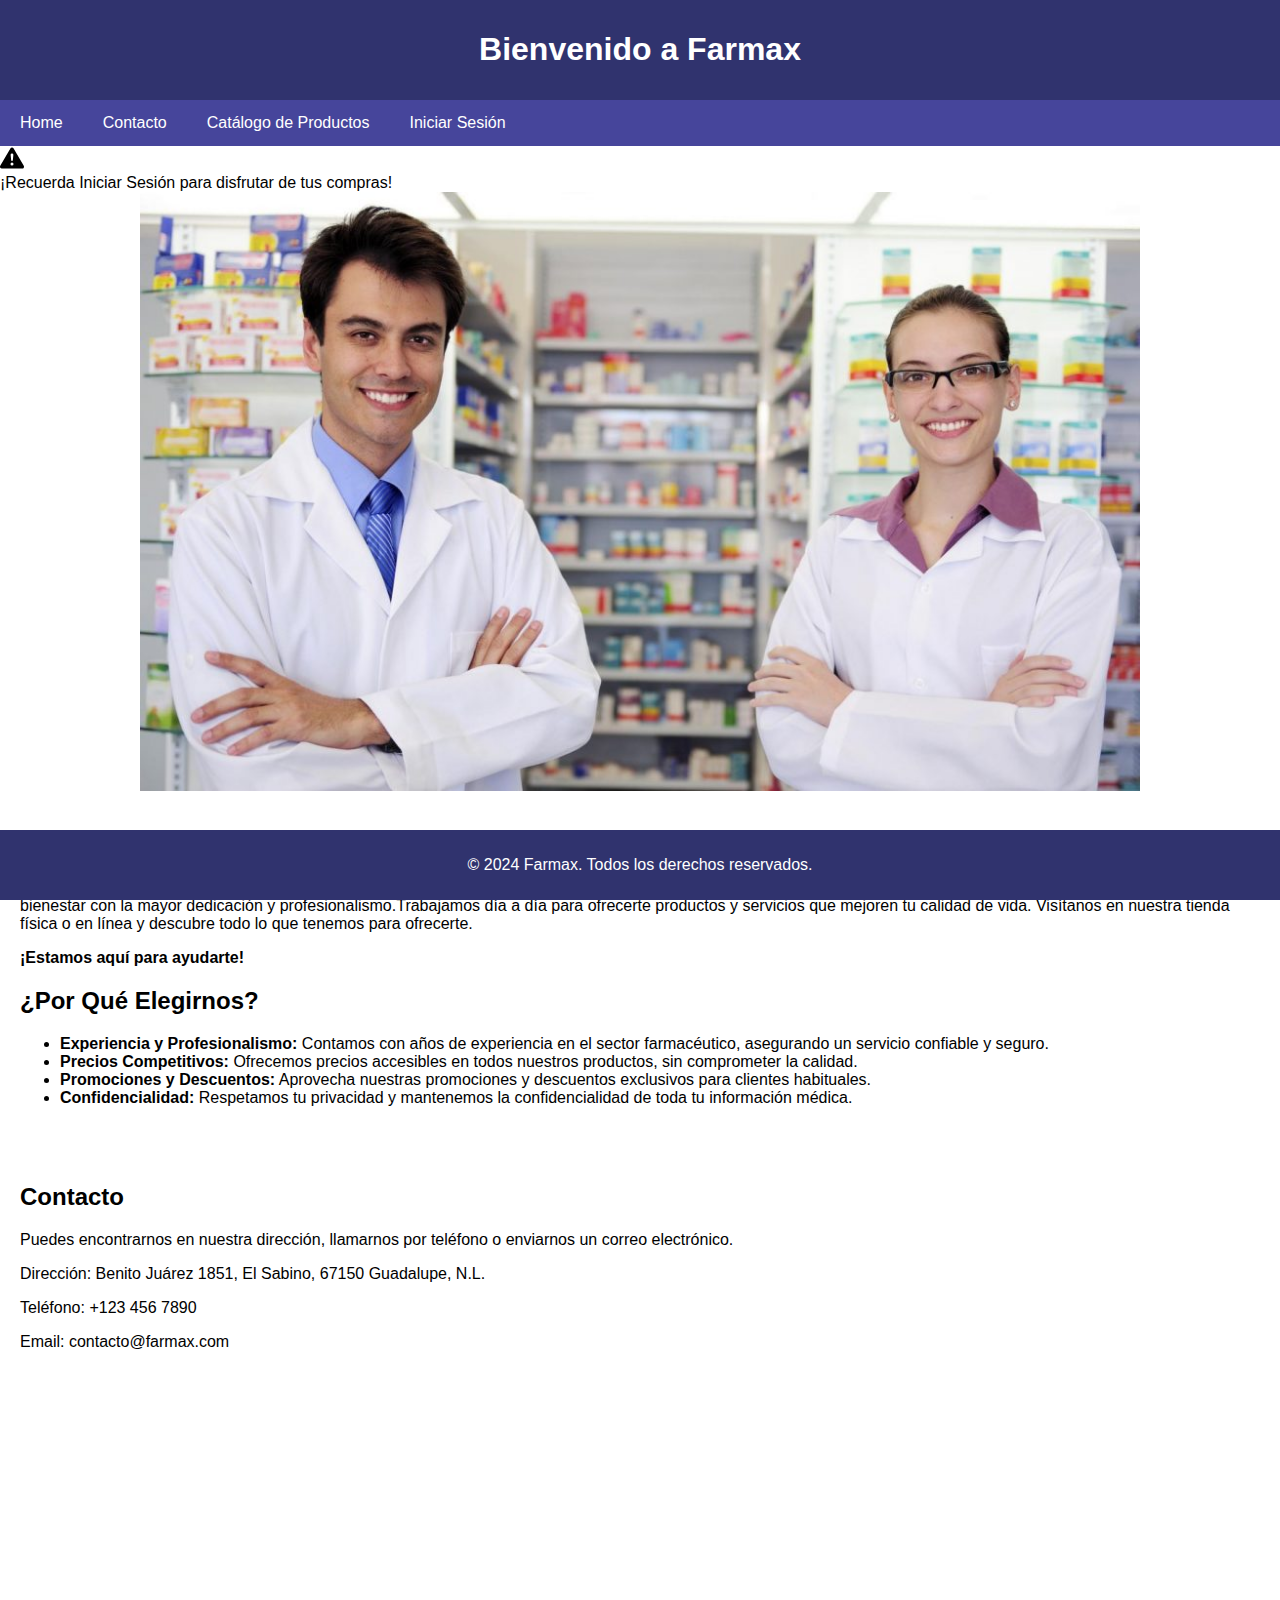
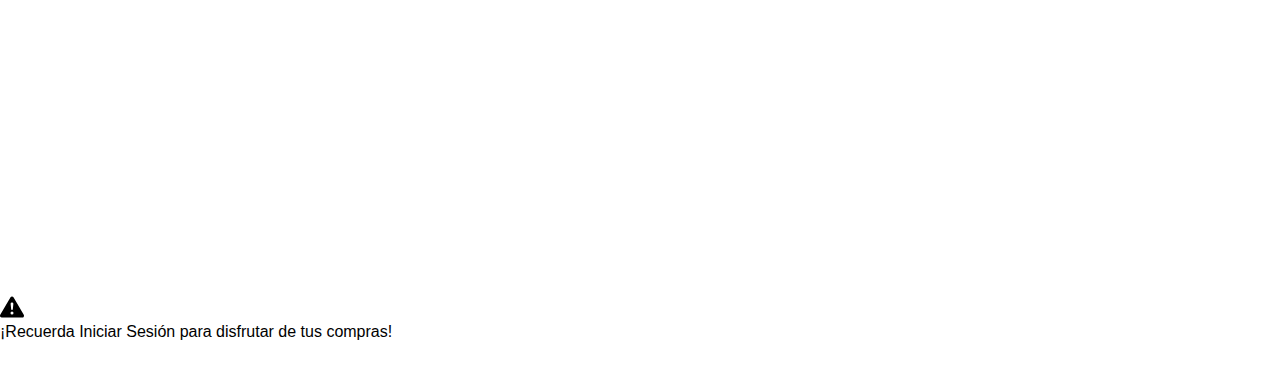
<file: index.html>
<!DOCTYPE html>
<html lang="es">
<head>
  <meta charset="UTF-8">
  <meta name="viewport" content="width=device-width, initial-scale=1.0">
  <link rel="stylesheet" href="index.css">
  <title>Farmax - Inicio</title>
  <link href="https://cdn.jsdelivr.net/npm/bootstrap@5.0.2/dist/css/bootstrap.min.css" rel="stylesheet" integrity="sha384-EVSTQN3/azprG1Anm3QDgpJLIm9Nao0Yz1ztcQTwFspd3yD65VohhpuuCOmLASjC" crossorigin="anonymous">
</head>
<body>

  <header>
    <h1>Bienvenido a Farmax</h1>
  </header>

  <nav>
    <a href="#home">Home</a>
    <a href="#contacto">Contacto</a>
    <a href="./productos.html">Catálogo de Productos</a>
    <a href="./login.html">Iniciar Sesión</a>
  </nav>

  <div class="alert alert-primary d-flex align-items-center p-4 mx-auto" role="alert">
    <svg xmlns="http://www.w3.org/2000/svg" width="24" height="24" fill="currentColor" class="bi bi-exclamation-triangle-fill flex-shrink-0 me-2" viewBox="0 0 16 16" role="img" aria-label="Warning:">
      <path d="M8.982 1.566a1.13 1.13 0 0 0-1.96 0L.165 13.233c-.457.778.091 1.767.98 1.767h13.713c.889 0 1.438-.99.98-1.767L8.982 1.566zM8 5c.535 0 .954.462.9.995l-.35 3.507a.552.552 0 0 1-1.1 0L7.1 5.995A.905.905 0 0 1 8 5zm.002 6a1 1 0 1 1 0 2 1 1 0 0 1 0-2z"/>
    </svg> 
    <div>
      ¡Recuerda Iniciar Sesión para disfrutar de tus compras!
    </div>
  </div>

  <img src="home.jpg" alt="Farmacia">
 
  <div class="container" id="home">
    <h2>Tu farmacia de confianza</h2>
    <p>En Farmax, nos dedicamos a ofrecerte los mejores productos farmacéuticos y un servicio de atención al cliente excepcional. 
     Nuestro compromiso es cuidar de tu salud y bienestar con la mayor dedicación y profesionalismo.Trabajamos día a día para ofrecerte productos y servicios que mejoren tu calidad de vida. Visítanos en nuestra tienda física o en línea y descubre todo lo que tenemos para ofrecerte.</p>
     <p><strong>¡Estamos aquí para ayudarte!</strong></p>

      <h2>¿Por Qué Elegirnos?</h2>
    <ul>
      <li><strong>Experiencia y Profesionalismo:</strong> Contamos con años de experiencia en el sector farmacéutico, asegurando un servicio confiable y seguro.</li>
      <li><strong>Precios Competitivos:</strong> Ofrecemos precios accesibles en todos nuestros productos, sin comprometer la calidad.</li>
      <li><strong>Promociones y Descuentos:</strong> Aprovecha nuestras promociones y descuentos exclusivos para clientes habituales.</li>
      <li><strong>Confidencialidad:</strong> Respetamos tu privacidad y mantenemos la confidencialidad de toda tu información médica.</li>
    </ul>
  </div>

  <div class="container" id="contacto">
    <h2>Contacto</h2>
    <p>Puedes encontrarnos en nuestra dirección, llamarnos por teléfono o enviarnos un correo electrónico.</p>
    <p>Dirección: Benito Juárez 1851, El Sabino, 67150 Guadalupe, N.L.</p>
    <p>Teléfono: +123 456 7890</p>
    <p>Email: contacto@farmax.com</p>
  </div>

  <div id=mapa style="text-align: center;">
  <iframe src="https://www.google.com/maps/embed?pb=!1m18!1m12!1m3!1d3595.874187970663!2d-100.22254912477214!3d25.67546497740616!2m3!1f0!2f0!3f0!3m2!1i1024!2i768!4f13.1!3m3!1m2!1s0x8662c0265aef375f%3A0xaf1ecdd1f61c6944!2sFarmax!5e0!3m2!1ses-419!2smx!4v1715919928783!5m2!1ses-419!2smx" width="600" height="450" style="border:0;" allowfullscreen="" loading="lazy" referrerpolicy="no-referrer-when-downgrade"></iframe>
 </div>

 <br>
 <br>
 <br>
 
 <div class="alert alert-primary d-flex align-items-center p-4 mx-auto" role="alert">
  <svg xmlns="http://www.w3.org/2000/svg" width="24" height="24" fill="currentColor" class="bi bi-exclamation-triangle-fill flex-shrink-0 me-2" viewBox="0 0 16 16" role="img" aria-label="Warning:">
    <path d="M8.982 1.566a1.13 1.13 0 0 0-1.96 0L.165 13.233c-.457.778.091 1.767.98 1.767h13.713c.889 0 1.438-.99.98-1.767L8.982 1.566zM8 5c.535 0 .954.462.9.995l-.35 3.507a.552.552 0 0 1-1.1 0L7.1 5.995A.905.905 0 0 1 8 5zm.002 6a1 1 0 1 1 0 2 1 1 0 0 1 0-2z"/>
  </svg> 
  <div>
    ¡Recuerda Iniciar Sesión para disfrutar de tus compras!
  </div>
</div>

 <br>
 <br>
  <footer>
    <p>&copy; 2024 Farmax. Todos los derechos reservados.</p>
  </footer>
  <script src="https://cdn.jsdelivr.net/npm/bootstrap@5.0.2/dist/js/bootstrap.bundle.min.js" integrity="sha384-MrcW6ZMFYlzcLA8Nl+NtUVF0sA7MsXsP1UyJoMp4YLEuNSfAP+JcXn/tWtIaxVXM" crossorigin="anonymous"></script>
</body>
</html>
</file>
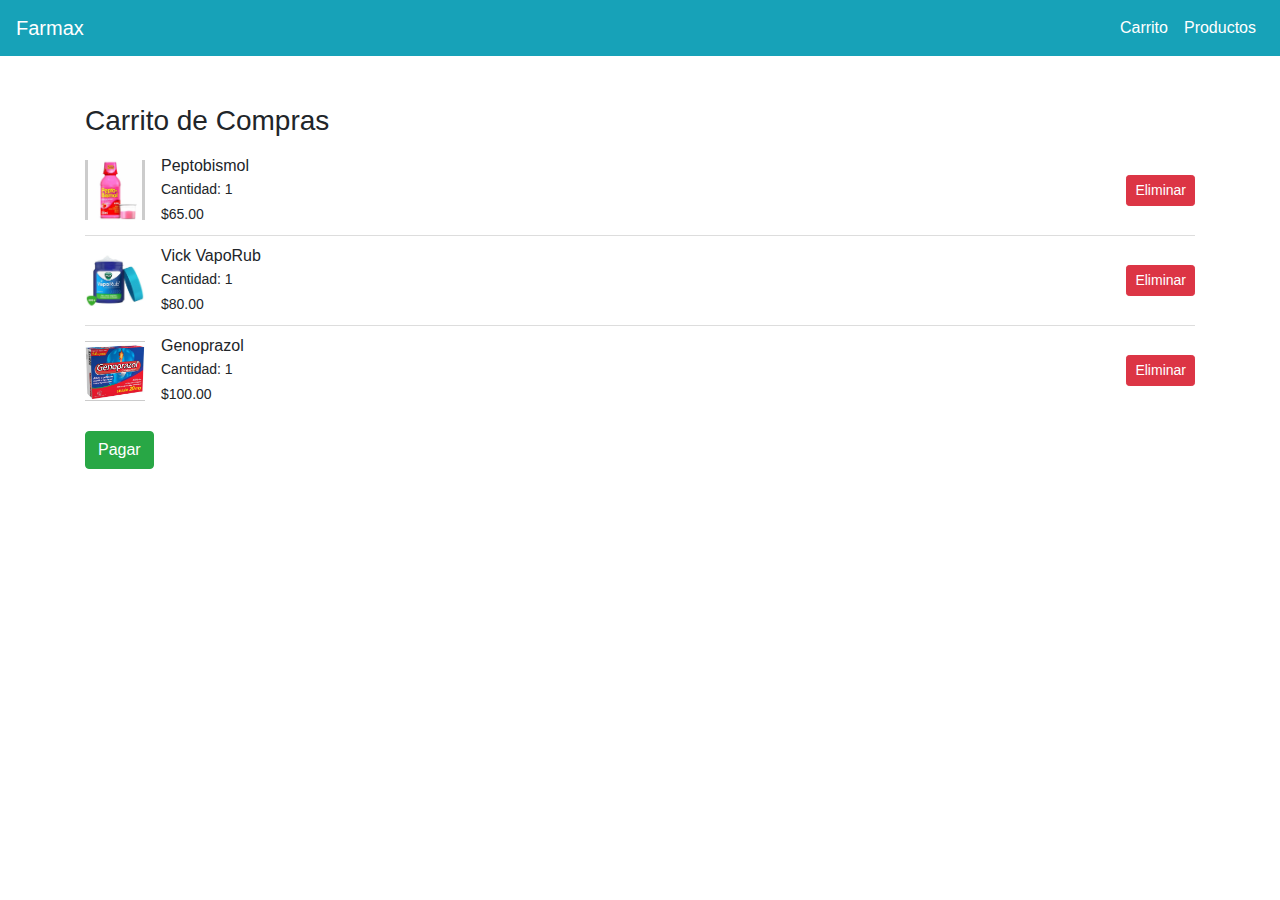
<file: carrito.html>
<!DOCTYPE html>
<html lang="es">
<head>
    <meta charset="UTF-8">
    <meta name="viewport" content="width=device-width, initial-scale=1.0">
    <title>Carrito de Compras</title>
    <link href="https://stackpath.bootstrapcdn.com/bootstrap/4.5.2/css/bootstrap.min.css" rel="stylesheet">
    <style>
        .cart-item-image {
            width: 60px;
            height: 60px;
            background-color: #ccc;
            display: flex;
            justify-content: center;
            align-items: center;
        }
        .cart-item-image img {
            max-width: 100%;
            max-height: 100%;
        }
        .cart-item {
            border-bottom: 1px solid #ddd;
            padding: 10px 0;
        }
        .cart-item:last-child {
            border-bottom: none;
        }
    </style>
</head>
<body>
    <nav class="navbar navbar-expand-lg navbar-light bg-info">
        <a class="navbar-brand text-white" href="#">
            Farmax
        </a>
        <button class="navbar-toggler" type="button" data-toggle="collapse" data-target="#navbarNav" aria-controls="navbarNav" aria-expanded="false" aria-label="Toggle navigation">
            <span class="navbar-toggler-icon"></span>
        </button>
        <div class="collapse navbar-collapse" id="navbarNav">
            <ul class="navbar-nav ml-auto">
                <li class="nav-item">
                    <a class="nav-link text-white" href="carrito.html">
                        <i class="fas fa-shopping-cart"></i> Carrito
                    </a>
                </li>
                <li class="nav-item">
                    <a class="nav-link text-white" href="#productos.html">
                        <i class="fas fa-th-list"></i> Productos
                    </a>
                </li>
            </ul>
        </div>
    </nav>
    
    <div class="container mt-5">
        <h3>Carrito de Compras</h3>
        <div id="cart" class="list-group"></div>
        <button id="payButton" class="btn btn-success mt-3">Pagar</button>
    </div>

    <script src="https://code.jquery.com/jquery-3.5.1.slim.min.js"></script>
    <script src="https://cdn.jsdelivr.net/npm/@popperjs/core@2.5.4/dist/umd/popper.min.js"></script>
    <script src="https://stackpath.bootstrapcdn.com/bootstrap/4.5.2/js/bootstrap.min.js"></script>
    <script>
        function addToCart(productName, productPrice, imageUrl) {
            const cart = document.getElementById('cart');
            const quantity = 1;

            const cartItem = document.createElement('div');
            cartItem.classList.add('cart-item', 'd-flex', 'align-items-center');

            cartItem.innerHTML = `
                <div class="cart-item-image">
                    <img src="${imageUrl}" alt="Producto">
                </div>
                <div class="ml-3 flex-grow-1">
                    <h5 class="mb-1" style="font-size: 1rem;">${productName}</h5>
                    <p class="mb-1" style="font-size: 0.875rem;">Cantidad: ${quantity}</p>
                    <p class="mb-0" style="font-size: 0.875rem;">${productPrice}</p>
                </div>
                <button class="btn btn-danger btn-sm" onclick="removeFromCart(this)">Eliminar</button>
            `;

            cart.appendChild(cartItem);
        }

        function removeFromCart(button) {
            const cartItem = button.parentElement;
            cartItem.remove();
        }

        document.getElementById('payButton').addEventListener('click', function() {
            window.location.href = 'pago.html';
        });

        addToCart('Peptobismol', '$65.00', 'Peptobismol.JPG');
        addToCart('Vick VapoRub', '$80.00', 'VickVaporub.JPG');
        addToCart('Genoprazol', '$100.00', 'Genoprazol.JPG');
    </script>
</body>
</html>
</file>
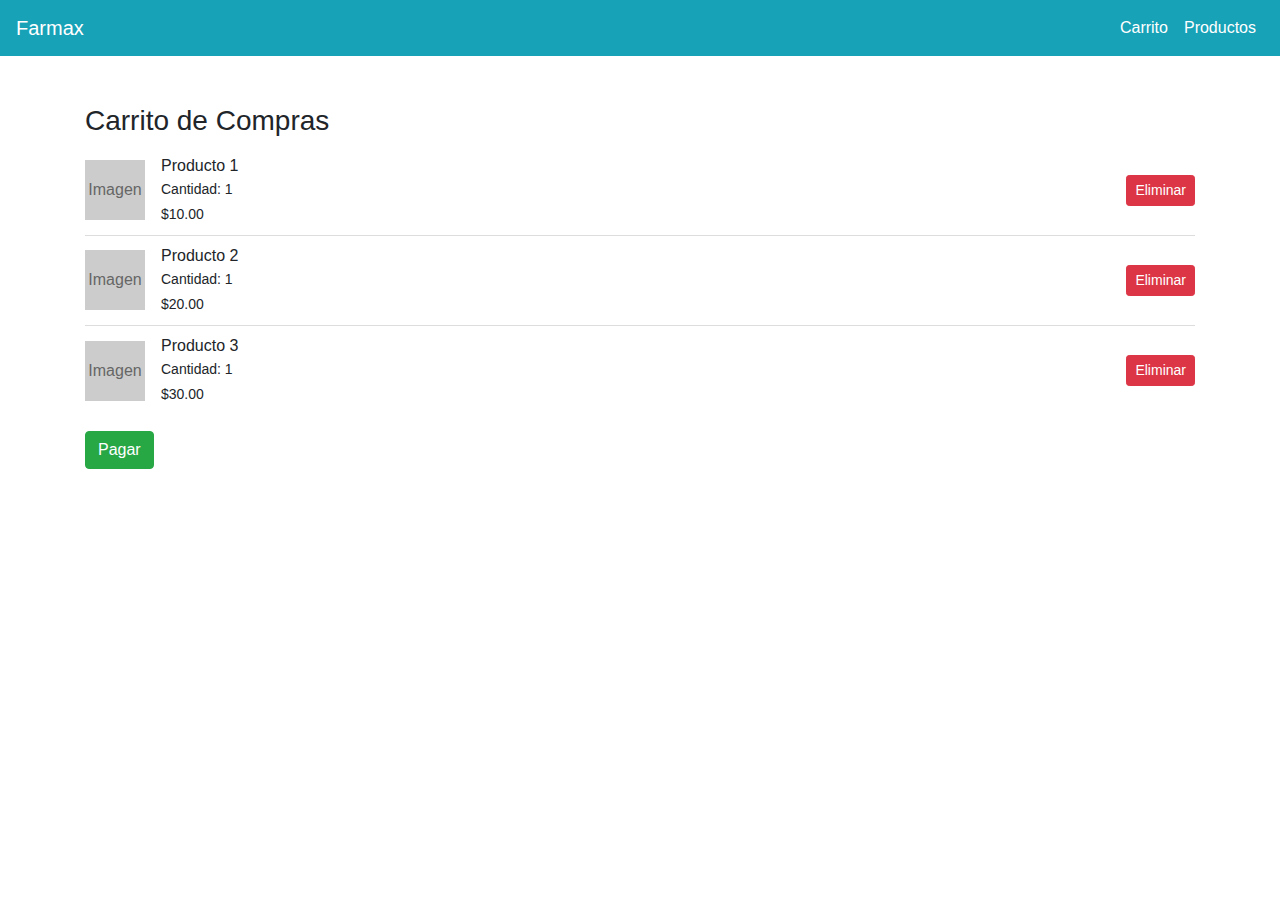
<file: Carrito.html>
<!DOCTYPE html>
<html lang="es">
<head>
    <meta charset="UTF-8">
    <meta name="viewport" content="width=device-width, initial-scale=1.0">
    <title>Carrito de Compras</title>
    <link href="https://stackpath.bootstrapcdn.com/bootstrap/4.5.2/css/bootstrap.min.css" rel="stylesheet">
    <style>
        .cart-item-image {
            width: 60px;
            height: 60px;
            background-color: #ccc;
            position: relative;
        }
        .cart-item-image .placeholder-text {
            position: absolute;
            top: 50%;
            left: 50%;
            transform: translate(-50%, -50%);
            color: #666;
            font-size: 1rem;
        }
        .cart-item {
            border-bottom: 1px solid #ddd;
            padding: 10px 0;
        }
        .cart-item:last-child {
            border-bottom: none;
        }
    </style>
</head>
<body>


    <nav class="navbar navbar-expand-lg navbar-light bg-info">
        <a class="navbar-brand text-white" href="#">
            Farmax
        </a>
        <button class="navbar-toggler" type="button" data-toggle="collapse" data-target="#navbarNav" aria-controls="navbarNav" aria-expanded="false" aria-label="Toggle navigation">
            <span class="navbar-toggler-icon"></span>
        </button>
        <div class="collapse navbar-collapse" id="navbarNav">
            <ul class="navbar-nav ml-auto">
                <li class="nav-item">
                    <a class="nav-link text-white" href="carrito.html">
                        <i class="fas fa-shopping-cart"></i> Carrito
                    </a>
                </li>
                <li class="nav-item">
                    <a class="nav-link text-white" href="#productos.html">
                        <i class="fas fa-th-list"></i> Productos
                    </a>
                </li>
            </ul>
        </div>
    </nav>
    
    <div class="container mt-5">
        <h3>Carrito de Compras</h3>
        <div id="cart" class="list-group">
       
        </div>

        <button id="payButton" class="btn btn-success mt-3">Pagar</button>

    </div>

    <script src="https://code.jquery.com/jquery-3.5.1.slim.min.js"></script>
    <script src="https://cdn.jsdelivr.net/npm/@popperjs/core@2.5.4/dist/umd/popper.min.js"></script>
    <script src="https://stackpath.bootstrapcdn.com/bootstrap/4.5.2/js/bootstrap.min.js"></script>
    <script>
        function addToCart(productName, productPrice) {
            const cart = document.getElementById('cart');
            const quantity = 1;

            const cartItem = document.createElement('div');
            cartItem.classList.add('cart-item', 'd-flex', 'align-items-center');

            cartItem.innerHTML = `
                <div class="cart-item-image position-relative">
                    <div class="placeholder-text">Imagen</div>
                </div>
                <div class="ml-3 flex-grow-1">
                    <h5 class="mb-1" style="font-size: 1rem;">${productName}</h5>
                    <p class="mb-1" style="font-size: 0.875rem;">Cantidad: ${quantity}</p>
                    <p class="mb-0" style="font-size: 0.875rem;">${productPrice}</p>
                </div>
                <button class="btn btn-danger btn-sm" onclick="removeFromCart(this)">Eliminar</button>
            `;

            cart.appendChild(cartItem);
        }

        function removeFromCart(button) {
            const cartItem = button.parentElement;
            cartItem.remove();
        }

        document.getElementById('payButton').addEventListener('click', function() {
            window.location.href = 'pago.html';
        });


        addToCart('Producto 1', '$10.00');
        addToCart('Producto 2', '$20.00');
        addToCart('Producto 3', '$30.00');
    </script>
</body>
</html>
</file>
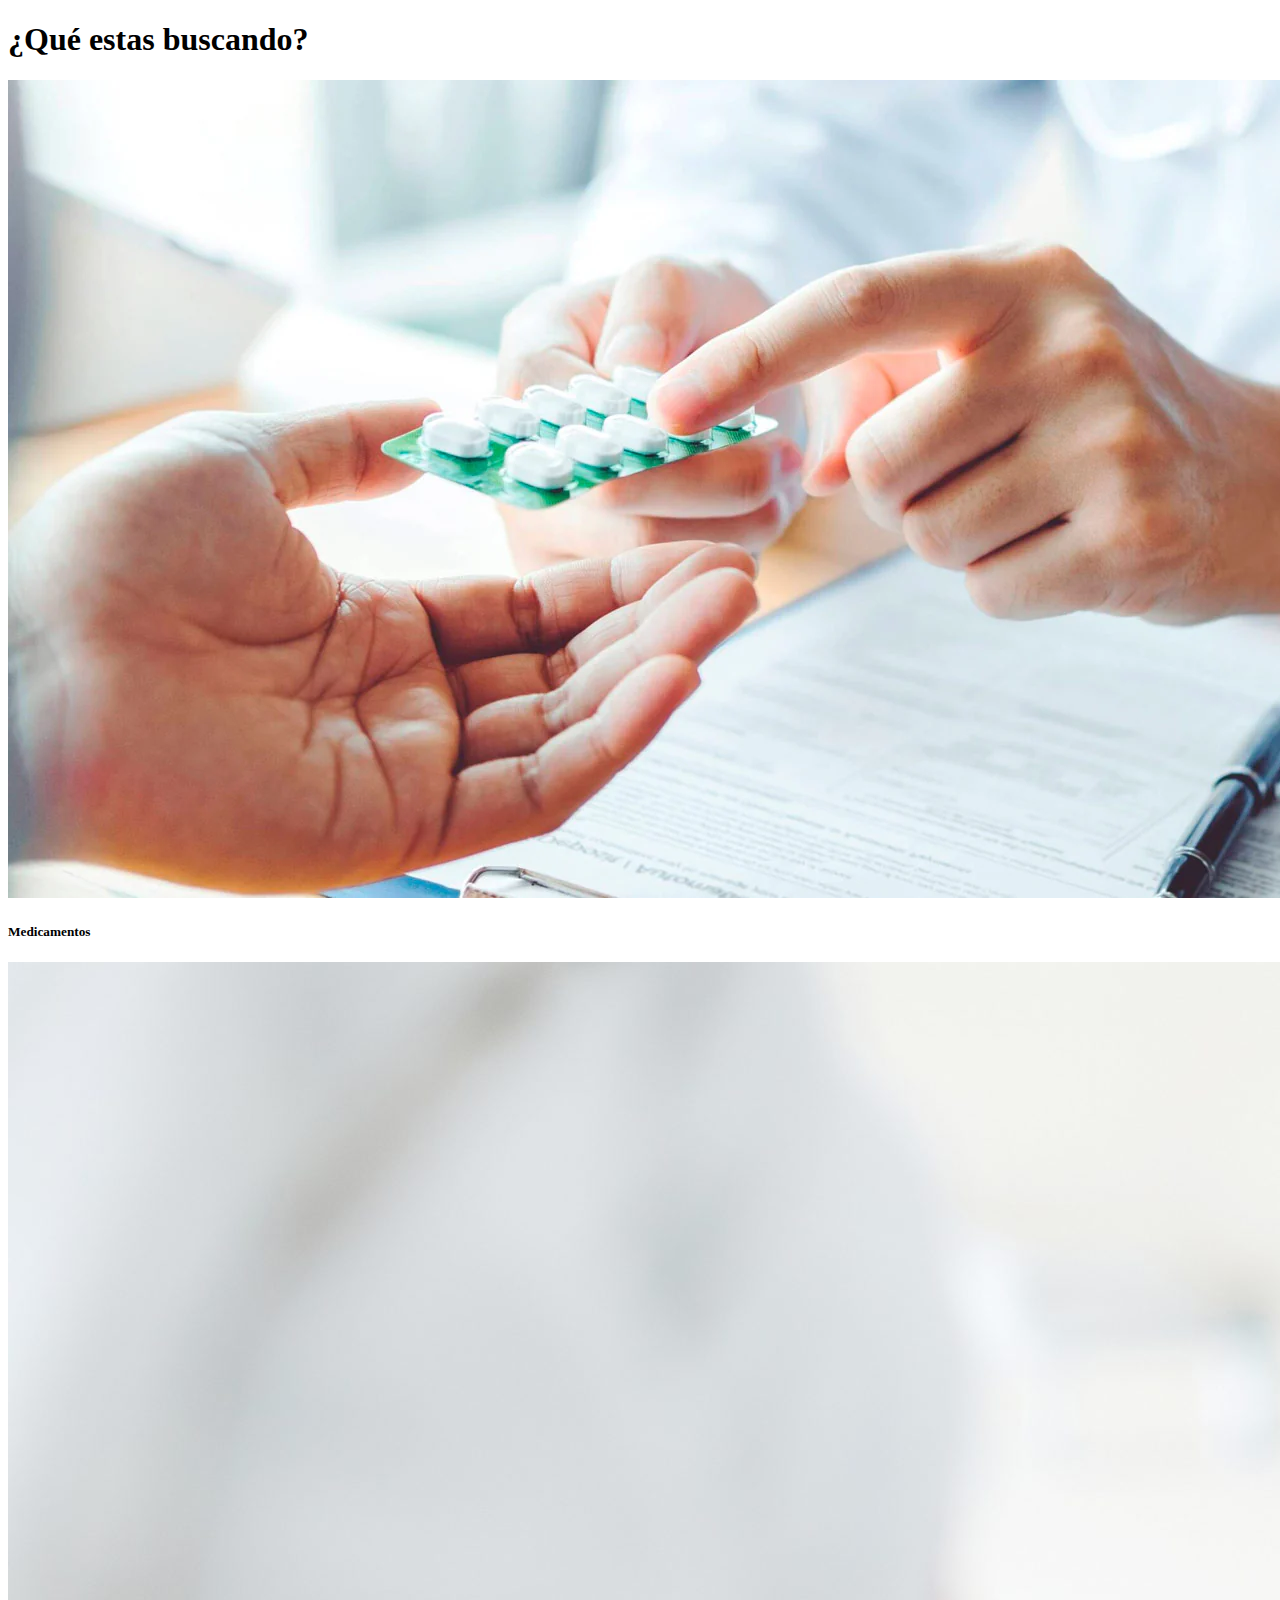
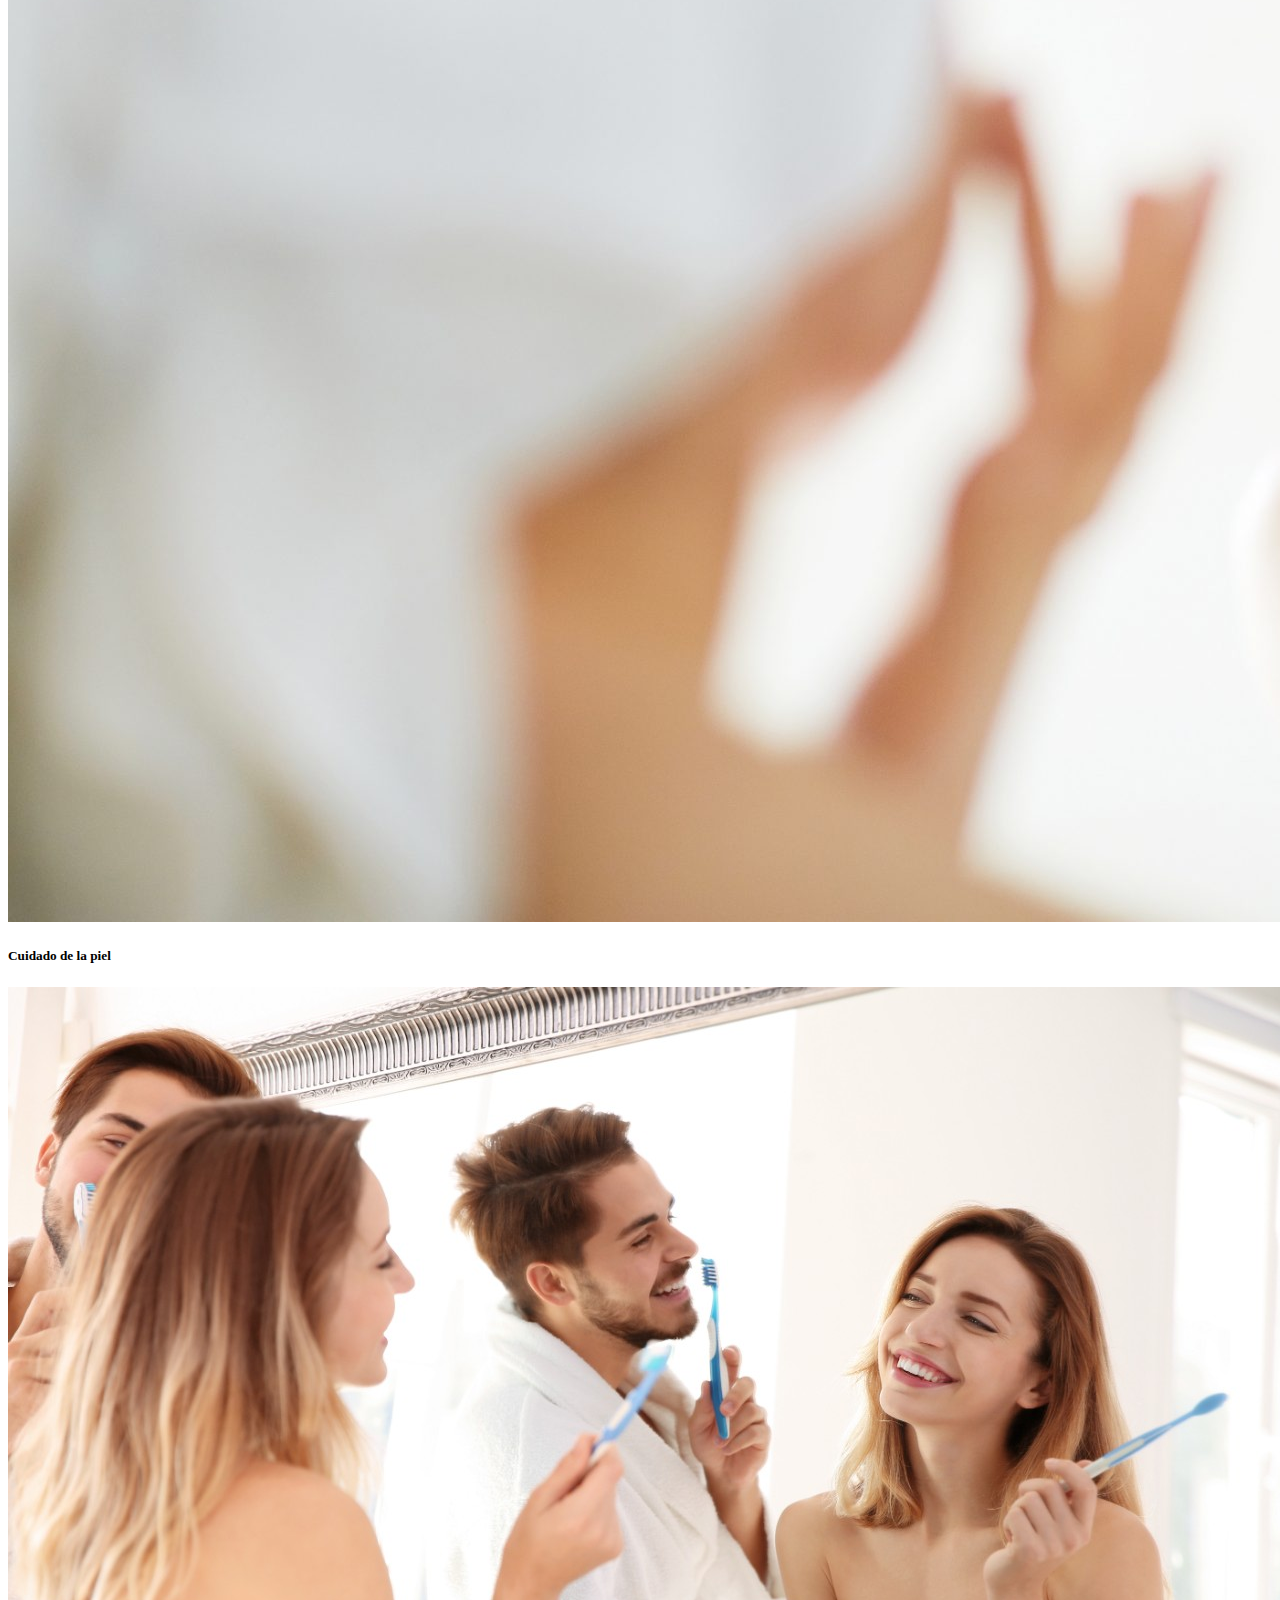
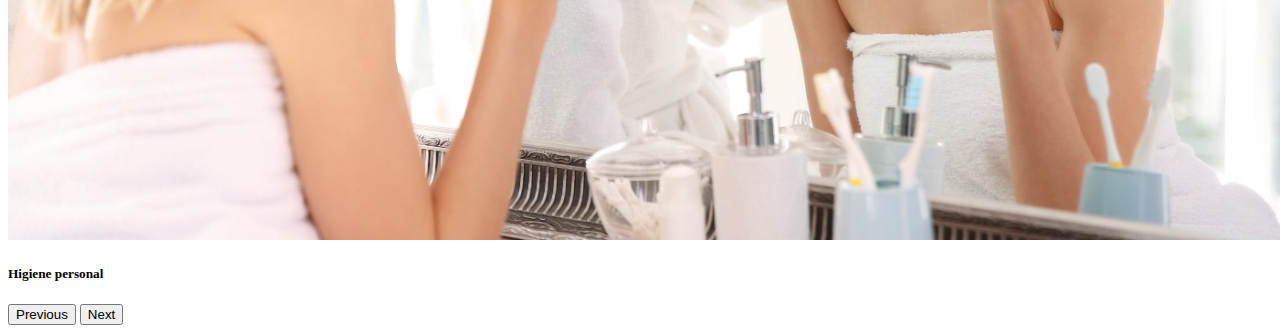
<file: catalogo.html>
<!DOCTYPE html>
<html lang="es">
<head>
  <meta charset="UTF-8">
  <meta name="viewport" content="width=device-width, initial-scale=1.0">
  <title>Catálogo de Productos</title>
  <!-- Bootstrap CSS -->
  <link href="https://cdn.jsdelivr.net/npm/bootstrap@5.0.2/dist/css/bootstrap.min.css" rel="stylesheet" integrity="sha384-EVSTQN3/azprG1Anm3QDgpJLIm9Nao0Yz1ztcQTwFspd3yD65VohhpuuCOmLASjC" crossorigin="anonymous">
</head>
<body>
  <header>
    <h1>¿Qué estas buscando?</h1>
  </header>

  <div id="carouselExampleControls" class="carousel slide" data-bs-ride="carousel">
    <div class="carousel-inner">
      <div class="carousel-item active">
        <img src="img/medicamentos.jpg" alt="Medicamentos">
        <h5>Medicamentos</h5>
      </div>
      <div class="carousel-item">
        <img src="img/cuidadodelapiel.jpg" alt="Cuidado de la piel">
        <h5>Cuidado de la piel</h5>
      </div>
      <div class="carousel-item">
        <img src="img/higiene.jpg" alt="Higiene personal">
        <h5>Higiene personal</h5>
      </div>
    </div>
    <button class="carousel-control-prev" type="button" data-bs-target="#carouselExampleControls" data-bs-slide="prev">
      <span class="carousel-control-prev-icon" aria-hidden="true"></span>
      <span class="visually-hidden">Previous</span>
    </button>
    <button class="carousel-control-next" type="button" data-bs-target="#carouselExampleControls" data-bs-slide="next">
      <span class="carousel-control-next-icon" aria-hidden="true"></span>
      <span class="visually-hidden">Next</span>
    </button>
  </div>

  <!-- Bootstrap JS -->
  <script src="https://cdn.jsdelivr.net/npm/bootstrap@5.0.2/dist/js/bootstrap.bundle.min.js" integrity="sha384-MrcW6ZMFYlzcLA8Nl+NtUVF0sA7MsXsP1UyJoMp4YLEuNSfAP+JcXn/tWtIaxVXM" crossorigin="anonymous"></script>
</body>
</html>
</file>
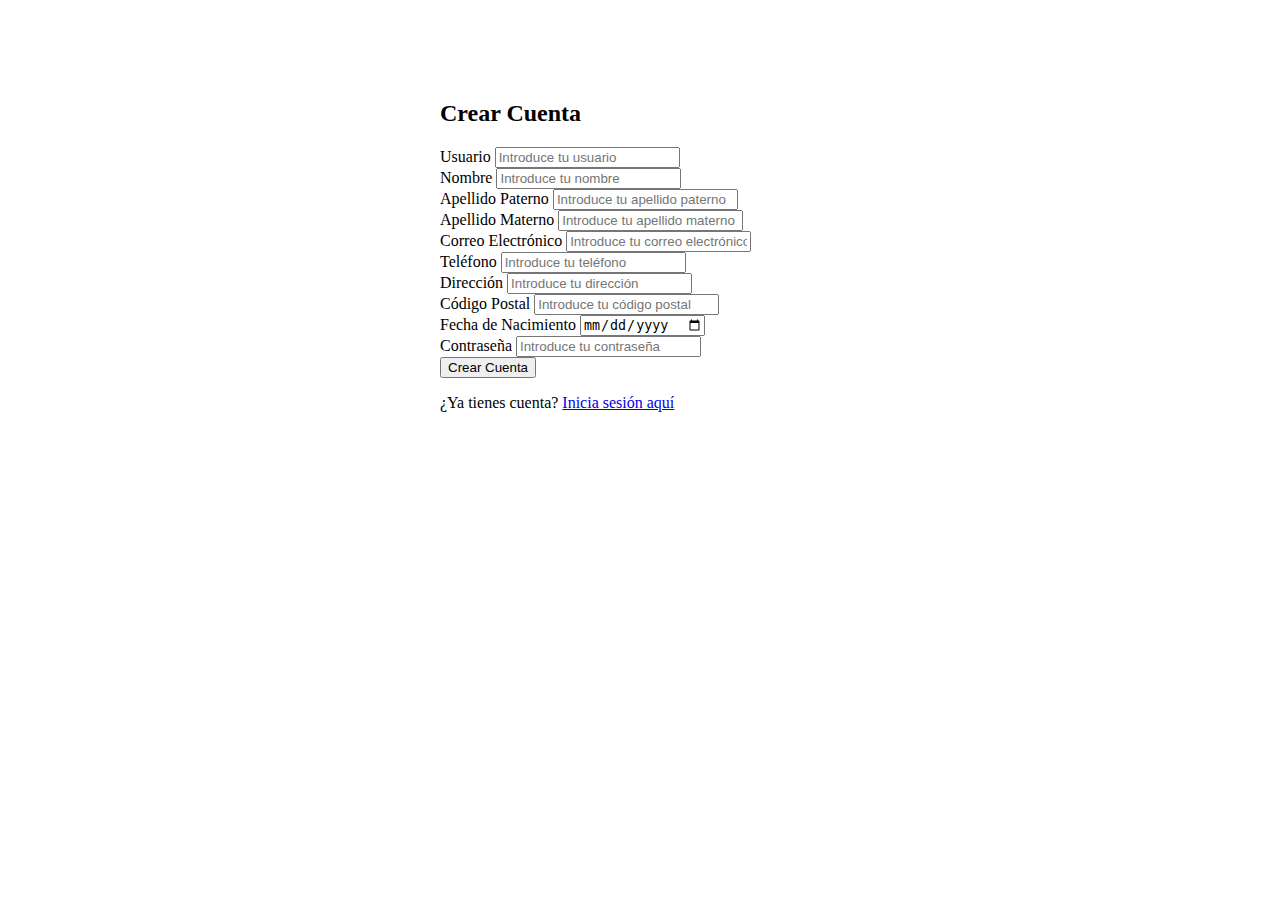
<file: crearcuenta.html>
<!DOCTYPE html>
<html lang="es">
<head>
  <meta charset="UTF-8">
  <meta name="viewport" content="width=device-width, initial-scale=1.0">
  <title>Crear Cuenta</title>
  <!-- Bootstrap CSS -->
  <link href="https://cdn.jsdelivr.net/npm/bootstrap@5.0.2/dist/css/bootstrap.min.css" rel="stylesheet" integrity="sha384-EVSTQN3/azprG1Anm3QDgpJLIm9Nao0Yz1ztcQTwFspd3yD65VohhpuuCOmLASjC" crossorigin="anonymous">
  <style>
    .signup-container {
      max-width: 400px;
      margin: auto;
      margin-top: 100px;
    }
  </style>
</head>
<body>
    <div class="container signup-container">
        <h2 class="text-center">Crear Cuenta</h2>
        <form action="crearcuenta.php" method="post">
            <div class="mb-3">
              <label for="new-username" class="form-label">Usuario</label>
              <input type="text" class="form-control" id="new-username" name="Id_Usuario" placeholder="Introduce tu usuario" required>
            </div>
            <div class="mb-3">
              <label for="nombre" class="form-label">Nombre</label>
              <input type="text" class="form-control" id="nombre" name="Nombre" placeholder="Introduce tu nombre" required>
            </div>
            <div class="mb-3">
              <label for="apellido-paterno" class="form-label">Apellido Paterno</label>
              <input type="text" class="form-control" id="ApellidoPaterno" name="ApellidoPaterno" placeholder="Introduce tu apellido paterno" required>
            </div>
            <div class="mb-3">
              <label for="apellido-materno" class="form-label">Apellido Materno</label>
              <input type="text" class="form-control" id="ApellidoMaterno" name="ApellidoMaterno" placeholder="Introduce tu apellido materno" required>
            </div>
            <div class="mb-3">
              <label for="new-email" class="form-label">Correo Electrónico</label>
              <input type="email" class="form-control" id="Correo" name="Correo" placeholder="Introduce tu correo electrónico" required>
            </div>
            <div class="mb-3">
              <label for="telefono" class="form-label">Teléfono</label>
              <input type="tel" class="form-control" id="Telefono" name="Telefono" placeholder="Introduce tu teléfono" required>
            </div>
            <div class="mb-3">
              <label for="direccion" class="form-label">Dirección</label>
              <input type="text" class="form-control" id="Direccion" name="Direccion" placeholder="Introduce tu dirección" required>
            </div>
            <div class="mb-3">
              <label for="cp" class="form-label">Código Postal</label>
              <input type="text" class="form-control" id="CodigoPostal" name="CodigoPostal" placeholder="Introduce tu código postal" required>
            </div>
            <div class="mb-3">
              <label for="fecha-nacimiento" class="form-label">Fecha de Nacimiento</label>
              <input type="date" class="form-control" id="FechaNacimiento" name="FechaNacimiento" required>
            </div>
            <div class="mb-3">
              <label for="new-password" class="form-label">Contraseña</label>
              <input type="password" class="form-control" id="Contraseña" name="Contraseña" placeholder="Introduce tu contraseña" required>
            </div>
            <div class="d-grid">
              <button type="submit" class="btn btn-primary">Crear Cuenta</button>
            </div>
          </form>
        <div class="text-center mt-3">
          <p>¿Ya tienes cuenta? <a href="login.php">Inicia sesión aquí</a></p>
        </div>
      </div>
    

  <!-- Bootstrap JS y dependencias -->
  <script src="https://cdn.jsdelivr.net/npm/bootstrap@5.0.2/dist/js/bootstrap.bundle.min.js" integrity="sha384-MrcW6ZMFYlzcLA8Nl+NtUVF0sA7MsXsP1UyJoMp4YLEuNSfAP+JcXn/tWtIaxVXM" crossorigin="anonymous"></script>
</body>
</html>
</file>
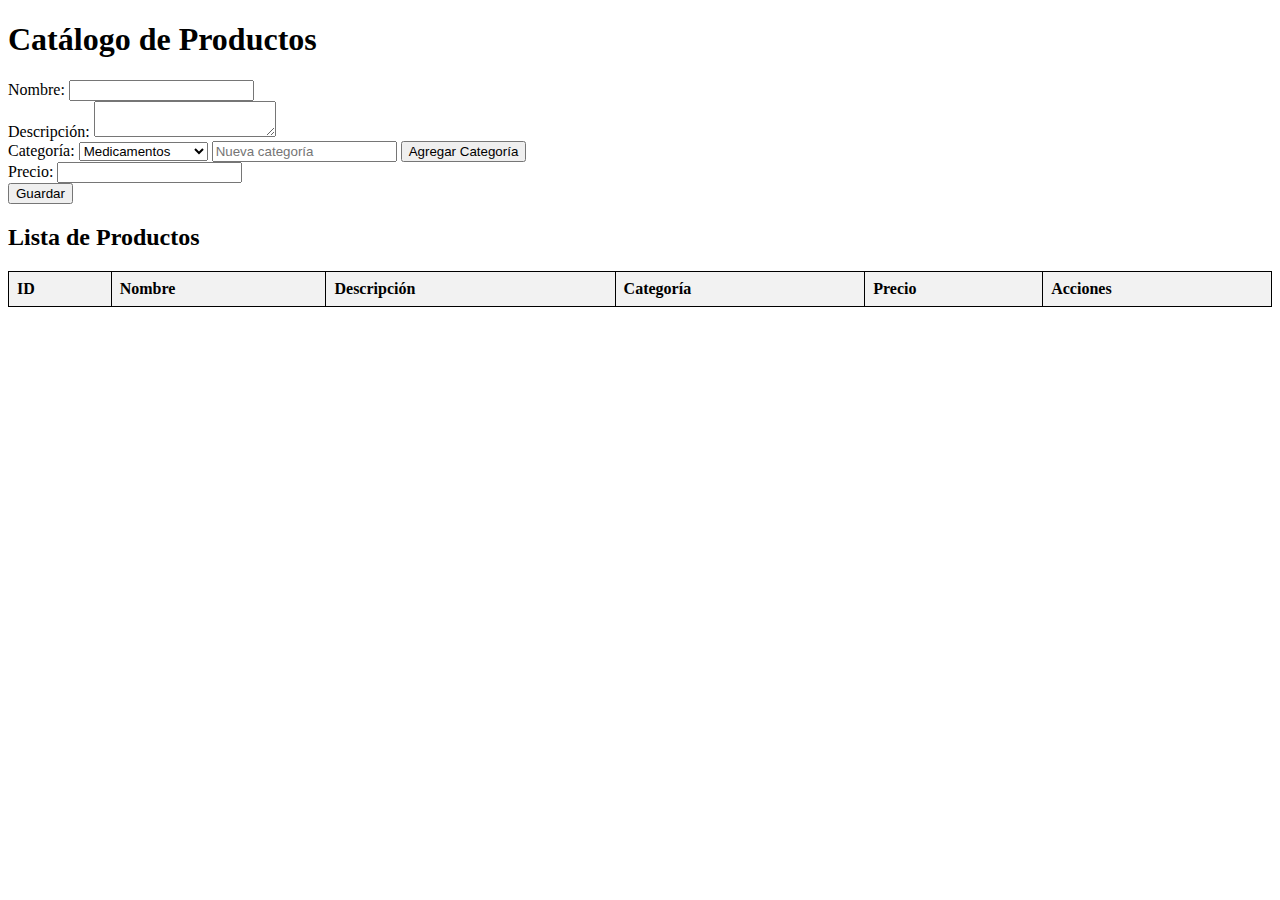
<file: crudcatalogo.html>
<!DOCTYPE html>
<html lang="es">
<head>
    <meta charset="UTF-8">
    <meta name="viewport" content="width=device-width, initial-scale=1.0">
    <title>Catálogo de Productos</title>
    <style>
        table {
            width: 100%;
            border-collapse: collapse;
        }
        table, th, td {
            border: 1px solid black;
        }
        th, td {
            padding: 8px;
            text-align: left;
        }
        th {
            background-color: #f2f2f2;
        }
        form {
            margin-bottom: 20px;
        }
    </style>
</head>
<body>
    <h1>Catálogo de Productos</h1>
    
    <form id="productForm">
        <input type="hidden" name="id" id="id">
        <label for="nombre">Nombre:</label>
        <input type="text" name="nombre" id="nombre" required><br>
        
        <label for="descripcion">Descripción:</label>
        <textarea name="descripcion" id="descripcion"></textarea><br>
        
        <label for="categoria">Categoría:</label>
        <select name="categoria" id="categoria" required>
            <!-- Las opciones se agregarán dinámicamente -->
        </select>
        <input type="text" name="nueva_categoria" id="nueva_categoria" placeholder="Nueva categoría">
        <button type="button" onclick="addCategoria()">Agregar Categoría</button><br>
        
        <label for="precio">Precio:</label>
        <input type="number" step="0.01" name="precio" id="precio" required><br>
        
        <button type="submit">Guardar</button>
    </form>
    
    <h2>Lista de Productos</h2>
    <table id="productTable">
        <tr>
            <th>ID</th>
            <th>Nombre</th>
            <th>Descripción</th>
            <th>Categoría</th>
            <th>Precio</th>
            <th>Acciones</th>
        </tr>
        <!-- Las filas de productos se agregarán dinámicamente -->
    </table>

    <script>
        let productos = [];
        let categorias = ["Medicamentos", "Cuidado de la piel", "Higiene personal"];

        document.addEventListener('DOMContentLoaded', () => {
            loadCategorias();
            loadProductos();
            document.getElementById('productForm').addEventListener('submit', saveProduct);
        });

        function loadCategorias() {
            const categoriaSelect = document.getElementById('categoria');
            categoriaSelect.innerHTML = '';
            categorias.forEach((cat, index) => {
                const option = document.createElement('option');
                option.value = index;
                option.textContent = cat;
                categoriaSelect.appendChild(option);
            });
        }

        function addCategoria() {
            const nuevaCategoriaInput = document.getElementById('nueva_categoria');
            const nuevaCategoria = nuevaCategoriaInput.value.trim();
            if (nuevaCategoria) {
                categorias.push(nuevaCategoria);
                loadCategorias();
                nuevaCategoriaInput.value = '';
            }
        }

        function loadProductos() {
            const productTable = document.getElementById('productTable');
            const rows = productTable.querySelectorAll('tr:not(:first-child)');
            rows.forEach(row => row.remove());

            productos.forEach((producto, index) => {
                const row = document.createElement('tr');
                row.innerHTML = `
                    <td>${index + 1}</td>
                    <td>${producto.nombre}</td>
                    <td>${producto.descripcion}</td>
                    <td>${categorias[producto.categoria]}</td>
                    <td>${producto.precio.toFixed(2)}</td>
                    <td>
                        <button onclick="editProduct(${index})">Editar</button>
                        <button onclick="deleteProduct(${index})">Eliminar</button>
                    </td>
                `;
                productTable.appendChild(row);
            });
        }

        function saveProduct(event) {
            event.preventDefault();
            const id = document.getElementById('id').value;
            const nombre = document.getElementById('nombre').value;
            const descripcion = document.getElementById('descripcion').value;
            const categoria = document.getElementById('categoria').value;
            const precio = parseFloat(document.getElementById('precio').value);

            const producto = { nombre, descripcion, categoria, precio };

            if (id) {
                productos[id] = producto;
            } else {
                productos.push(producto);
            }

            document.getElementById('productForm').reset();
            loadProductos();
        }

        function editProduct(index) {
            const producto = productos[index];
            document.getElementById('id').value = index;
            document.getElementById('nombre').value = producto.nombre;
            document.getElementById('descripcion').value = producto.descripcion;
            document.getElementById('categoria').value = producto.categoria;
            document.getElementById('precio').value = producto.precio;
        }

        function deleteProduct(index) {
            productos.splice(index, 1);
            loadProductos();
        }
    </script>
</body>
</html>
</file>
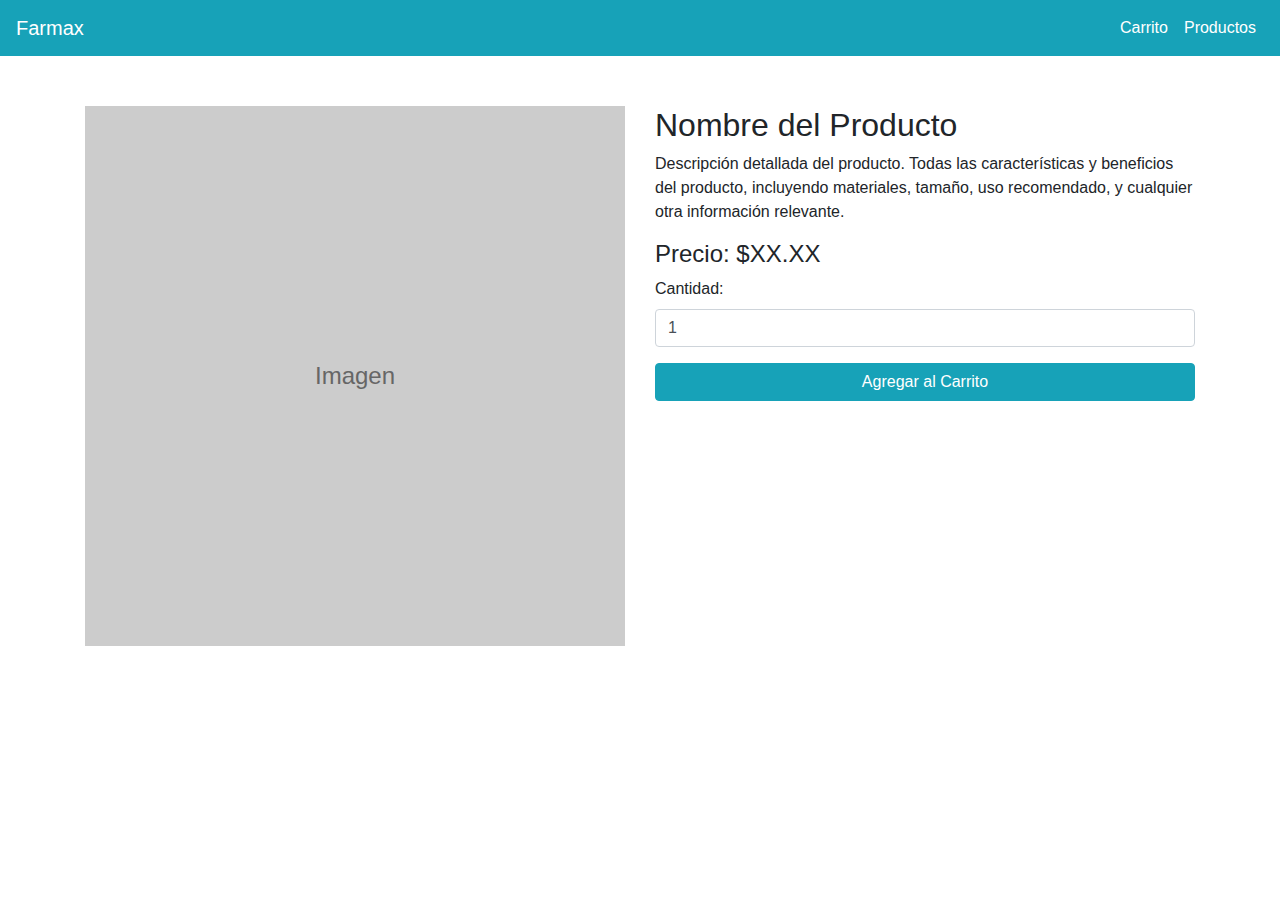
<file: detalle.html>
<!DOCTYPE html>
<html lang="es">
<head>
    <meta charset="UTF-8">
    <meta name="viewport" content="width=device-width, initial-scale=1.0">
    <title>Detalle del Producto</title>
    <!-- Enlace al CSS de Bootstrap -->
    <link href="https://stackpath.bootstrapcdn.com/bootstrap/4.5.2/css/bootstrap.min.css" rel="stylesheet">
    <style>
        .product-detail {
            margin-top: 50px;
        }
        .product-image {
            background-color: #ccc;
            width: 100%;
            padding-top: 100%; /* Mantiene el cuadrado proporcional */
            position: relative;
        }
        .product-image .placeholder-text {
            position: absolute;
            top: 50%;
            left: 50%;
            transform: translate(-50%, -50%);
            color: #666;
            font-size: 1.5rem;
        }
    </style>
</head>
<body>

    <nav class="navbar navbar-expand-lg navbar-light bg-info">
        <a class="navbar-brand text-white" href="#">
            Farmax
        </a>
        <button class="navbar-toggler" type="button" data-toggle="collapse" data-target="#navbarNav" aria-controls="navbarNav" aria-expanded="false" aria-label="Toggle navigation">
            <span class="navbar-toggler-icon"></span>
        </button>
        <div class="collapse navbar-collapse" id="navbarNav">
            <ul class="navbar-nav ml-auto">
                <li class="nav-item">
                    <a class="nav-link text-white" href="carrito.html">
                        <i class="fas fa-shopping-cart"></i> Carrito
                    </a>
                </li>
                <li class="nav-item">
                    <a class="nav-link text-white" href="productos.html">
                        <i class="fas fa-th-list"></i> Productos
                    </a>
                </li>
            </ul>
        </div>
    </nav>

    <div class="container product-detail d-flex justify-content-center">
        <div class="row">
            <div class="col-md-6">
                <div class="product-image">
                    <div class="placeholder-text">Imagen</div>
                </div>
            </div>
            <div class="col-md-6">
                <h2>Nombre del Producto</h2>
                <p>Descripción detallada del producto. Todas las características y beneficios del producto, incluyendo materiales, tamaño, uso recomendado, y cualquier otra información relevante.</p>
                <h4>Precio: $XX.XX</h4>
                <form>
                    <div class="form-group">
                        <label for="quantity">Cantidad:</label>
                        <input type="number" class="form-control" id="quantity" name="quantity" value="1" min="1">
                    </div>
                    <button type="button" class="btn btn-info w-100" data-toggle="modal" data-target="#paymentModal">Agregar al Carrito</button>
                </form>
            </div>
        </div>
    </div>
    <script src="https://code.jquery.com/jquery-3.5.1.slim.min.js"></script>
    <script src="https://cdn.jsdelivr.net/npm/@popperjs/core@2.5.4/dist/umd/popper.min.js"></script>
    <script src="https://stackpath.bootstrapcdn.com/bootstrap/4.5.2/js/bootstrap.min.js"></script>
</body>
</html>
</file>
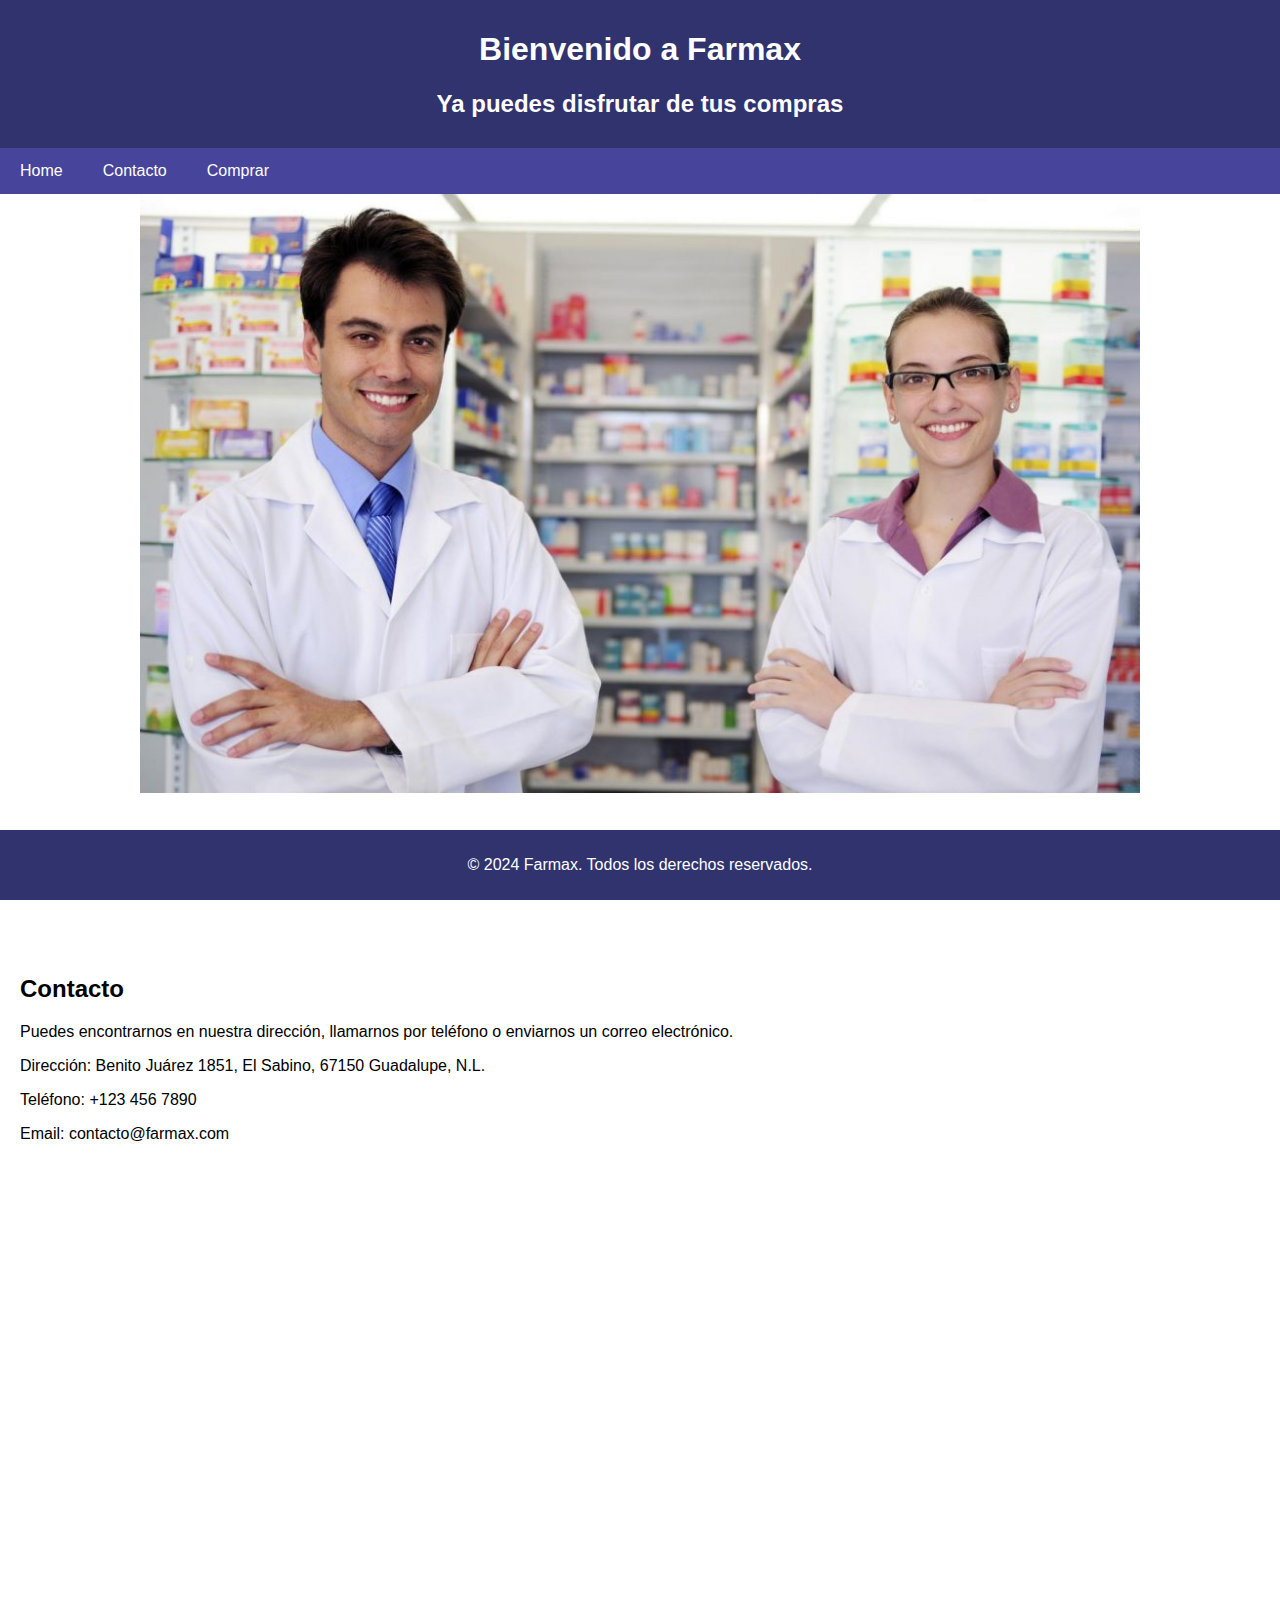
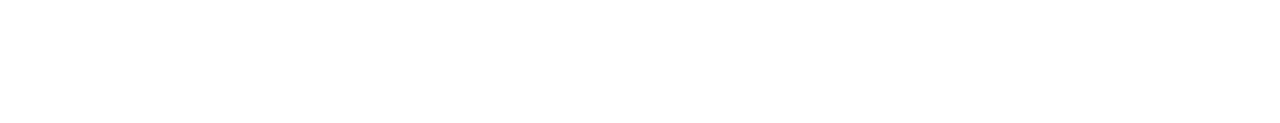
<file: indexcliente.html>
<!DOCTYPE html>
<html lang="es">
<head>
  <meta charset="UTF-8">
  <meta name="viewport" content="width=device-width, initial-scale=1.0">
  <link rel="stylesheet" href="index.css">
  <title>Bienvenido</title>
  
</head>
<body>

  <header>
    <h1>Bienvenido a Farmax</h1>
    <h2>Ya puedes disfrutar de tus compras</h2>
  </header>

  <nav>
    <a href="#home">Home</a>
    <a href="#contacto">Contacto</a>
    <a href="Comprar">Comprar</a>
  </nav>

  <img src="home.jpg" alt="Farmacia">

  <div class="container" id="home">
    <h2>Tu farmacia de confianza</h2>
    <p>En Farmax, nos dedicamos a ofrecerte los mejores productos farmacéuticos y un servicio de atención al cliente excepcional.</p>
  </div>

  <div class="container" id="contacto">
    <h2>Contacto</h2>
    <p>Puedes encontrarnos en nuestra dirección, llamarnos por teléfono o enviarnos un correo electrónico.</p>
    <p>Dirección: Benito Juárez 1851, El Sabino, 67150 Guadalupe, N.L.</p>
    <p>Teléfono: +123 456 7890</p>
    <p>Email: contacto@farmax.com</p>
  </div>

  <div id=mapa style="text-align: center;">
  <iframe src="https://www.google.com/maps/embed?pb=!1m18!1m12!1m3!1d3595.874187970663!2d-100.22254912477214!3d25.67546497740616!2m3!1f0!2f0!3f0!3m2!1i1024!2i768!4f13.1!3m3!1m2!1s0x8662c0265aef375f%3A0xaf1ecdd1f61c6944!2sFarmax!5e0!3m2!1ses-419!2smx!4v1715919928783!5m2!1ses-419!2smx" width="600" height="450" style="border:0;" allowfullscreen="" loading="lazy" referrerpolicy="no-referrer-when-downgrade"></iframe>
 </div>

 <br>
 <br>
 <br>
 <br>
 <br>
 
 
  <footer>
    <p>&copy; 2024 Farmax. Todos los derechos reservados.</p>
  </footer>

</body>
</html>
</file>
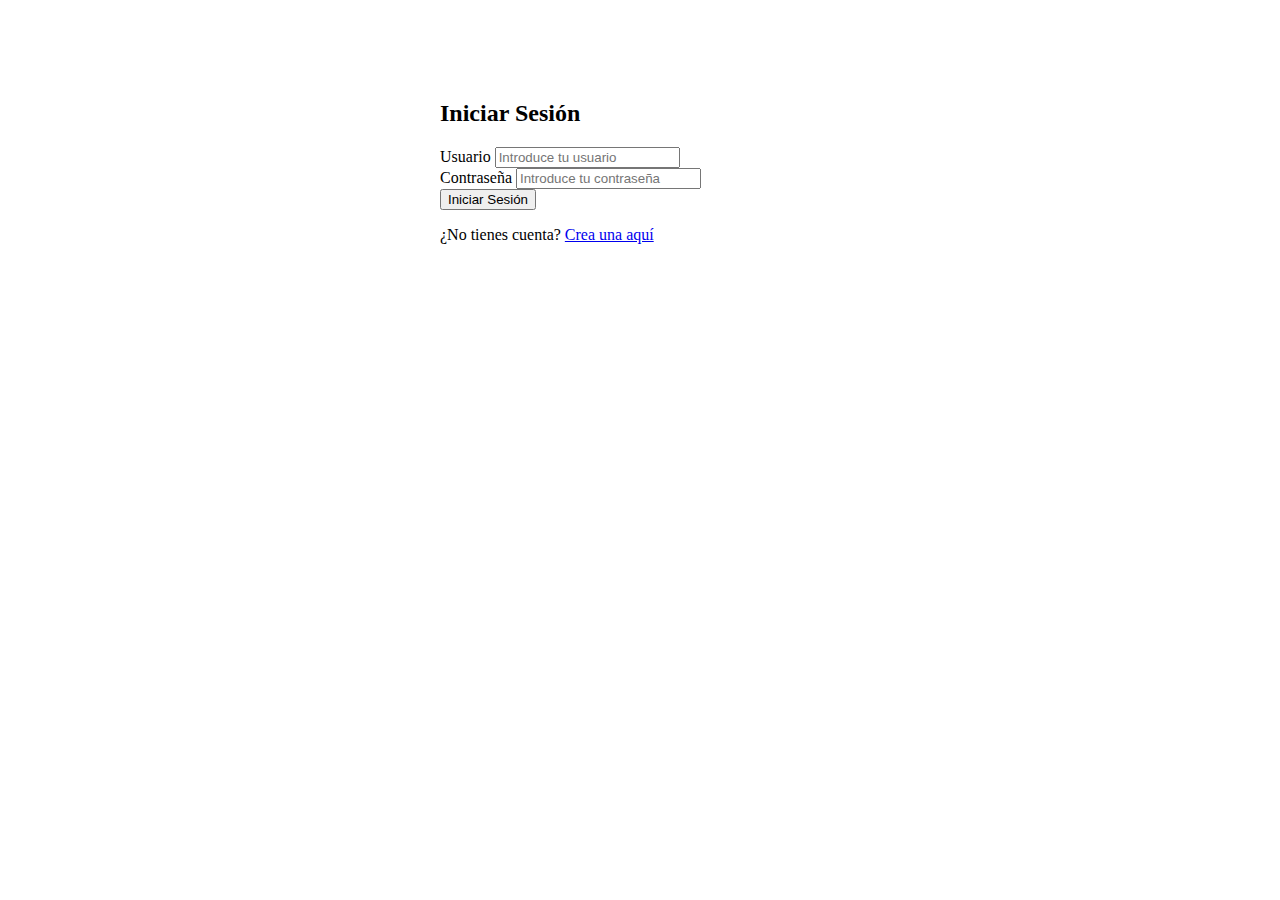
<file: login.html>
<!DOCTYPE html>
<html lang="es">
<head>
  <meta charset="UTF-8">
  <meta name="viewport" content="width=device-width, initial-scale=1.0">
  <title>Login</title>
  <!-- Bootstrap CSS -->
  <link href="https://cdn.jsdelivr.net/npm/bootstrap@5.0.2/dist/css/bootstrap.min.css" rel="stylesheet" integrity="sha384-EVSTQN3/azprG1Anm3QDgpJLIm9Nao0Yz1ztcQTwFspd3yD65VohhpuuCOmLASjC" crossorigin="anonymous">
  <style>
    .login-container {
      max-width: 400px;
      margin: auto;
      margin-top: 100px;
    }
  </style>
</head>
<body>
  <div class="container login-container">
    <h2 class="text-center">Iniciar Sesión</h2>
    <form>
      <div class="mb-3">
        <label for="username" class="form-label">Usuario</label>
        <input type="text" class="form-control" id="username" placeholder="Introduce tu usuario" required>
      </div>
      <div class="mb-3">
        <label for="password" class="form-label">Contraseña</label>
        <input type="password" class="form-control" id="password" placeholder="Introduce tu contraseña" required>
      </div>
      <div class="d-grid">
        <button type="submit" class="btn btn-primary">Iniciar Sesión</button>
      </div>
    </form>
    <div class="text-center mt-3">
      <p>¿No tienes cuenta? <a href="crearcuenta.html">Crea una aquí</a></p>
    </div>
  </div>

  <!-- Bootstrap JS y dependencias -->
  <script src="https://cdn.jsdelivr.net/npm/bootstrap@5.0.2/dist/js/bootstrap.bundle.min.js" integrity="sha384-MrcW6ZMFYlzcLA8Nl+NtUVF0sA7MsXsP1UyJoMp4YLEuNSfAP+JcXn/tWtIaxVXM" crossorigin="anonymous"></script>
</body>
</html>
</file>
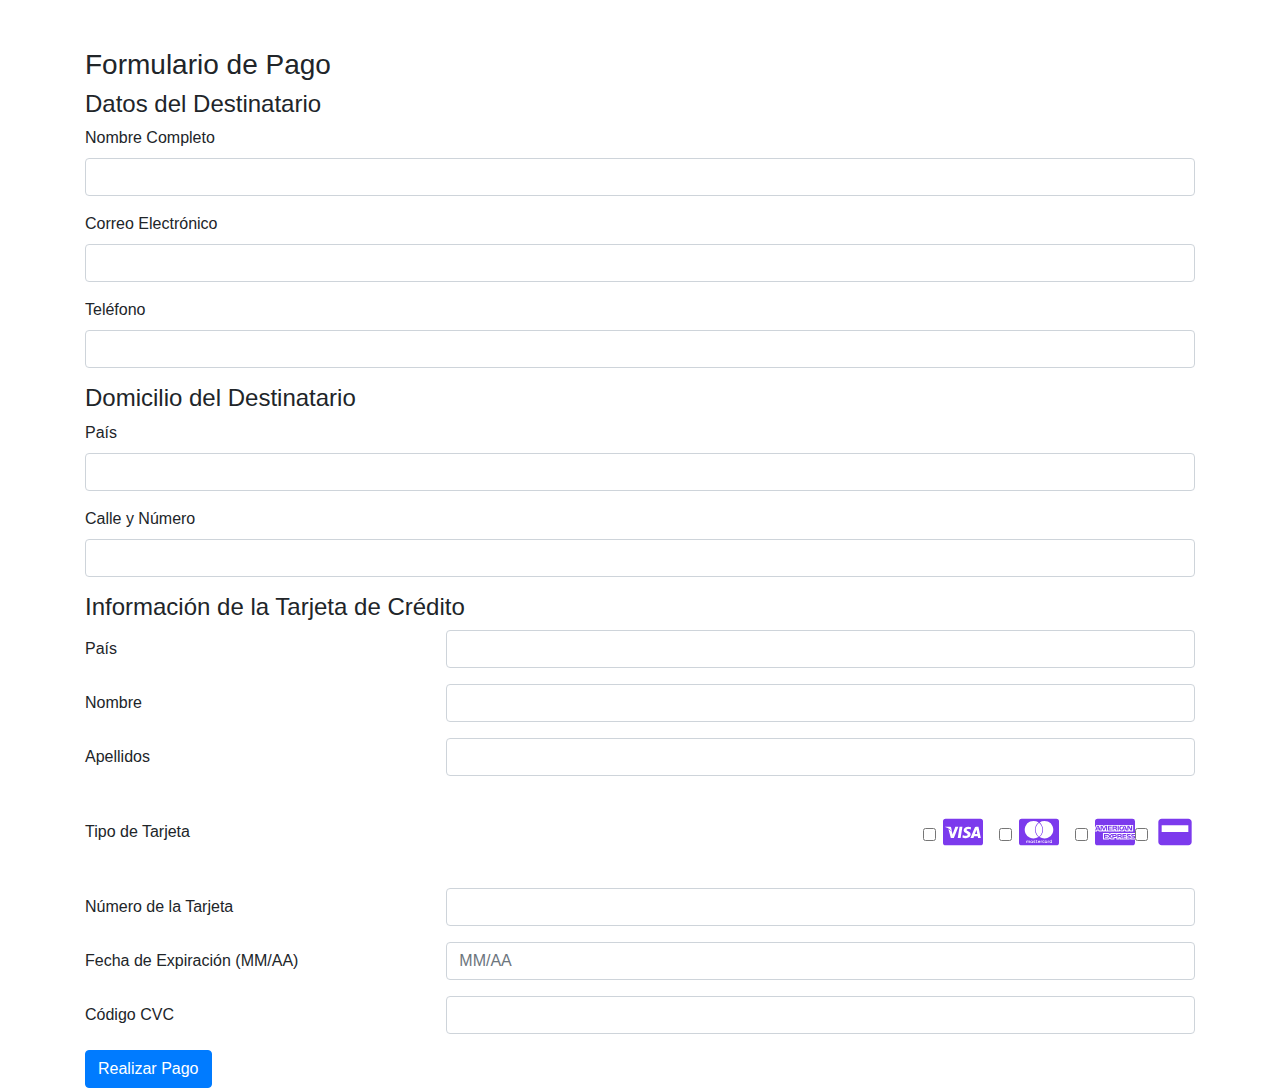
<file: Pago.html>
<!DOCTYPE html>
<html lang="es">
  <head>
    <meta charset="UTF-8" />
    <meta name="viewport" content="width=device-width, initial-scale=1.0" />
    <title>Formulario de Pago</title>
    <!-- Enlace al CSS de Bootstrap -->
    <link
      href="https://stackpath.bootstrapcdn.com/bootstrap/4.5.2/css/bootstrap.min.css"
      rel="stylesheet"
    />
    <style>
      .card-info .form-group {
        display: flex;
        align-items: center;
      }

      .card-info .form-group label {
        flex: 1;
        margin-bottom: 0;
      }

      .card-info .form-group input {
        flex: 2;
      }

      .form-check {
        display: flex;
        align-items: center;
      }

      .form-check label {
        margin-left: 0.5rem;
      }
    </style>
  </head>

  <body>
    <div class="container mt-5">

        
      <h3>Formulario de Pago</h3>
      <form>
        <!-- Datos del Destinatario -->
        <h4>Datos del Destinatario</h4>
        <div class="form-group">
          <label for="recipient-name">Nombre Completo</label>
          <input
            type="text"
            class="form-control"
            id="recipient-name"
            required
          />
        </div>
        <div class="form-group">
          <label for="recipient-email">Correo Electrónico</label>
          <input
            type="email"
            class="form-control"
            id="recipient-email"
            required
          />
        </div>
        <div class="form-group">
          <label for="recipient-phone">Teléfono</label>
          <input
            type="tel"
            class="form-control"
            id="recipient-phone"
            required
          />
        </div>

        <!-- Domicilio del Destinatario -->
        <h4>Domicilio del Destinatario</h4>
        <div class="form-group">
          <label for="address-country">País</label>
          <input
            type="text"
            class="form-control"
            id="address-country"
            required
          />
        </div>
        <div class="form-group">
          <label for="address-street">Calle y Número</label>
          <input
            type="text"
            class="form-control"
            id="address-street"
            required
          />
        </div>

        <!-- Información de la Tarjeta de Crédito -->
        <h4>Información de la Tarjeta de Crédito</h4>
        <div class="card-info">
          <div class="form-group">
            <label for="card-country">País</label>
            <input
              type="text"
              class="form-control"
              id="card-country"
              required
            />
          </div>
          <div class="form-group">
            <label for="card-first-name">Nombre</label>
            <input
              type="text"
              class="form-control"
              id="card-first-name"
              required
            />
          </div>
          <div class="form-group">
            <label for="card-last-name">Apellidos</label>
            <input
              type="text"
              class="form-control"
              id="card-last-name"
              required
            />
          </div>
          <div class="form-group">
            <label for="card-type">Tipo de Tarjeta</label>
            <div class="d-flex flex-wrap">
              <div class="form-check mr-3">
                <input
                  class="form-check-input"
                  type="checkbox"
                  id="visa"
                  name="card-type"
                  value="visa"
                />

                <svg
                  xmlns="http://www.w3.org/2000/svg"
                  width="40"
                  height="80"
                  viewBox="0 0 36 24"
                >
                  <path
                    fill="#7c3aed"
                    d="M33.6 24H2.4A2.4 2.4 0 0 1 0 21.6V2.4A2.4 2.4 0 0 1 2.4 0h31.2A2.4 2.4 0 0 1 36 2.4v19.2a2.4 2.4 0 0 1-2.4 2.4m-15.76-9.238l-.359 2.25a6.84 6.84 0 0 0 2.903.531h-.011a5.167 5.167 0 0 0 3.275-.933l-.017.011a3.085 3.085 0 0 0 1.258-2.485v-.015v.001c0-1.1-.736-2.014-2.187-2.72a7.653 7.653 0 0 1-1.132-.672l.023.016a.754.754 0 0 1-.343-.592v-.002a.736.736 0 0 1 .379-.6l.004-.002a1.954 1.954 0 0 1 1.108-.257h-.006h.08l.077-.001c.644 0 1.255.139 1.806.388l-.028-.011l.234.125l.359-2.171a6.239 6.239 0 0 0-2.277-.422h-.049h.003a5.067 5.067 0 0 0-3.157.932l.016-.011a2.922 2.922 0 0 0-1.237 2.386v.005c-.01 1.058.752 1.972 2.266 2.72c.4.175.745.389 1.054.646l-.007-.006a.835.835 0 0 1 .297.608v.004c0 .319-.19.593-.464.716l-.005.002c-.3.158-.656.25-1.034.25h-.046h.002h-.075c-.857 0-1.669-.19-2.397-.53l.035.015l-.343-.172zm10.125 1.141h3.315q.08.343.313 1.5H34L31.906 7.372h-2a1.334 1.334 0 0 0-1.357.835l-.003.009l-3.84 9.187h2.72l.546-1.499zM14.891 7.372l-1.626 10.031h2.594l1.625-10.031zM4.922 9.419l2.11 7.968h2.734l4.075-10.015h-2.746l-2.534 6.844l-.266-1.391l-.904-4.609a1.042 1.042 0 0 0-1.177-.844l.006-.001H2.033l-.031.203c3.224.819 5.342 2.586 6.296 5.25A5.74 5.74 0 0 0 6.972 10.8l-.001-.001a6.103 6.103 0 0 0-2.007-1.368l-.04-.015zm25.937 4.421h-2.16q.219-.578 1.032-2.8l.046-.141l.16-.406c.066-.166.11-.302.14-.406l.188.859l.593 2.89z"
                  />
                </svg>
              </div>
              <div class="form-check mr-3">
                <input
                  class="form-check-input"
                  type="checkbox"
                  id="mastercard"
                  name="card-type"
                  value="mastercard"
                />

                <svg
                  xmlns="http://www.w3.org/2000/svg"
                  width="40"
                  height="80"
                  viewBox="0 0 36 24"
                >
                  <path
                    fill="#7c3aed"
                    d="M33.6 24H2.4A2.4 2.4 0 0 1 0 21.6V2.4A2.4 2.4 0 0 1 2.4 0h31.2A2.4 2.4 0 0 1 36 2.4v19.2a2.4 2.4 0 0 1-2.4 2.4m-5.116-4.281h-.014a.988.988 0 0 0-.728.319l-.001.001a1.17 1.17 0 0 0 .001 1.579l-.001-.001c.182.197.441.32.729.32h.014h-.001a.769.769 0 0 0 .671-.31l.001-.002v.266h.453v-2.969h-.453v1.11a.792.792 0 0 0-.631-.314l-.042.001zm-4.25 0h-.023c-.289 0-.55.12-.735.313a1.19 1.19 0 0 0 .001 1.595l-.001-.001c.186.193.447.313.736.313h.024h-.001l.045.001a.749.749 0 0 0 .609-.312l.002-.002v.266h.47v-2.11h-.469v.25a.777.777 0 0 0-.658-.313h.002zm-2.048 0l-.042-.001a1.11 1.11 0 0 0 0 2.22l.044-.001h-.002l.041.001c.27 0 .517-.094.712-.252l-.002.002l-.219-.375a.875.875 0 0 1-.506.188h-.002a.65.65 0 0 1-.5-.188a.741.741 0 0 1 .001-.969l-.001.001a.61.61 0 0 1 .441-.188h.021h-.001a.898.898 0 0 1 .549.189l-.002-.002l.219-.375a1.165 1.165 0 0 0-.726-.251h-.025h.001zm-4.08 0h-.025a.992.992 0 0 0-.725.313a1.117 1.117 0 0 0-.297.802v-.002l-.001.046c0 .295.117.563.306.759c.19.189.452.305.741.305l.034-.001h-.002l.041.001c.313 0 .599-.113.821-.3l-.002.002l-.219-.343a.93.93 0 0 1-.608.234h-.001a.594.594 0 0 1-.64-.513v-.003h1.578v-.187a1.137 1.137 0 0 0-.283-.806l.001.001a.936.936 0 0 0-.696-.309h-.022h.001zm-3.077.063v.422h.437v.954c0 .518.247.781.734.781h.017c.202 0 .389-.06.546-.162l-.004.002l-.126-.391a.853.853 0 0 1-.406.11h-.001c-.198 0-.298-.115-.298-.343v-.95h.75v-.422h-.75v-.64h-.469v.64zm-1.967 1.53l-.203.36c.247.167.551.266.878.266h.03h-.002l.066.002c.239 0 .462-.071.649-.193l-.005.003a.59.59 0 0 0 .258-.487v-.014v.001c0-.352-.247-.56-.734-.625l-.218-.032c-.24-.041-.36-.114-.36-.218c0-.156.131-.234.391-.234h.005c.245 0 .475.064.674.176l-.007-.004l.188-.375a1.567 1.567 0 0 0-.863-.219h.003l-.054-.001a.999.999 0 0 0-.589.191l.003-.002a.607.607 0 0 0-.234.48v.021v-.001c0 .342.247.547.734.609l.203.032c.249.042.375.115.375.219c0 .176-.16.266-.485.266h-.009a1.2 1.2 0 0 1-.698-.222l.004.003zm-1.782-1.594h-.025a.99.99 0 0 0-.724.313a1.215 1.215 0 0 0 .001 1.596l-.001-.001a.992.992 0 0 0 .725.313h.026h-.001a.792.792 0 0 0 .672-.311l.001-.002v.266h.453v-2.11h-.453v.25a.846.846 0 0 0-.658-.313zh.001zm14.688.063v2.11h.453v-1.187c0-.362.152-.546.453-.546h.01c.099 0 .193.023.276.064l-.004-.002l.14-.438a.722.722 0 0 0-.298-.063l-.032.001h.002h-.017a.604.604 0 0 0-.528.31l-.002.003v-.25zm-6.39 0v2.11h.469v-1.187c0-.362.152-.546.453-.546h.01c.099 0 .193.023.276.064l-.004-.002l.141-.438a.78.78 0 0 0-.31-.063h-.019h.001h-.018a.602.602 0 0 0-.527.31l-.002.003v-.25zm-10.688.375c.311 0 .469.189.469.56v1.172h.469V20.56l.001-.033a.815.815 0 0 0-.228-.566a.889.889 0 0 0-.609-.24h-.009a.806.806 0 0 0-.732.372l-.002.003a.755.755 0 0 0-.705-.375h.002h-.009a.733.733 0 0 0-.599.311l-.002.002v-.25h-.467v2.11h.469V20.72c0-.373.174-.56.516-.56c.311 0 .469.189.469.56v1.172h.453V20.72c0-.374.174-.56.515-.56zM22.906 2h-.033a7.775 7.775 0 0 0-4.385 1.346l.027-.017a8.449 8.449 0 0 1 2.758 4.089l.016.06c.236.745.371 1.601.371 2.49c0 .879-.133 1.726-.379 2.524l.016-.06a8.29 8.29 0 0 1-2.766 4.118l-.016.013a7.833 7.833 0 0 0 4.385 1.328c1.12 0 2.185-.233 3.15-.653l-.051.02a7.893 7.893 0 0 0 4.207-4.175l.019-.051c.4-.91.633-1.971.633-3.086s-.233-2.176-.653-3.136l.02.05a7.877 7.877 0 0 0-4.183-4.205l-.051-.019a7.664 7.664 0 0 0-3.075-.633h-.011h.001zm-9.812 0h-.011a7.77 7.77 0 0 0-3.125.652l.05-.02a7.873 7.873 0 0 0-4.216 4.175l-.019.051c-.4.91-.633 1.971-.633 3.086s.233 2.176.653 3.136l-.02-.05a7.893 7.893 0 0 0 4.175 4.207l.051.019c.914.4 1.98.633 3.099.633a7.863 7.863 0 0 0 4.413-1.346l-.028.018a8.36 8.36 0 0 1-2.766-4.089l-.015-.059a8.372 8.372 0 0 1-.361-2.459a8.543 8.543 0 0 1 3.128-6.616l.015-.012a7.741 7.741 0 0 0-4.357-1.328h-.036h.002zM18 3.703a7.794 7.794 0 0 0-2.673 3.842l-.015.055a7.753 7.753 0 0 0-.36 2.359c0 .834.129 1.637.368 2.392l-.015-.056a7.724 7.724 0 0 0 2.677 3.879l.018.013a7.715 7.715 0 0 0 2.681-3.837l.015-.054a7.743 7.743 0 0 0 .353-2.337c0-.843-.132-1.654-.375-2.416l.015.056a7.813 7.813 0 0 0-2.67-3.884l-.018-.013zM28.546 21.5h-.017a.6.6 0 0 1-.443-.195a.72.72 0 0 1 .001-.955l-.001.001a.639.639 0 0 1 .922 0a.73.73 0 0 1-.001.961l.001-.001a.613.613 0 0 1-.444.189zh.001zm-4.265 0h-.022a.59.59 0 0 1-.431-.187a.764.764 0 0 1 .001-.97l-.001.001a.587.587 0 0 1 .431-.188h.023h-.001h.018c.175 0 .333.075.442.195c.112.121.18.283.18.461v.02v-.001l.001.027a.692.692 0 0 1-.173.459l.001-.001a.605.605 0 0 1-.436.184l-.034-.001h.002zm-12.938 0l-.029.001a.603.603 0 0 1-.439-.188a.764.764 0 0 1 .001-.97l-.001.001a.607.607 0 0 1 .471-.187h-.001h.023a.57.57 0 0 1 .43.195l.001.001a.757.757 0 0 1-.001.961l.001-.001a.59.59 0 0 1-.433.188h-.022h.001zm7.297-.86h-1.093a.55.55 0 0 1 1.094-.002z"
                  />
                </svg>
              </div>
              <div class="form-check">
                <input
                  class="form-check-input"
                  type="checkbox"
                  id="american-express"
                  name="card-type"
                  value="american-express"
                />

                <svg
                  xmlns="http://www.w3.org/2000/svg"
                  width="40"
                  height="80"
                  viewBox="0 0 36 24"
                >
                  <path
                    fill="#7c3aed"
                    d="M33.6 24H2.4A2.4 2.4 0 0 1 0 21.6V11.504h1.729l.39-.944h.873l.389.94h3.402v-.715l.304.72h1.766l.304-.732v.73h8.453V9.959h.16c.114.004.147.014.147.204v1.342h4.373v-.359c.447.227.974.36 1.533.36l.095-.001h-.005h1.84l.394-.94h.873l.385.94h3.546v-.894l.536.894h2.836V5.601h-2.807v.697l-.393-.697h-2.886v.697l-.361-.697h-3.897a3.47 3.47 0 0 0-1.709.353l.021-.009v-.344h-2.688v.344a1.627 1.627 0 0 0-1.149-.343h.006h-9.823l-.659 1.525l-.677-1.525H4.207v.697l-.341-.697h-2.64l-1.223 2.8v-6a2.4 2.4 0 0 1 2.4-2.4h31.2a2.4 2.4 0 0 1 2.4 2.4v10.48H34.13c-.03-.002-.066-.002-.101-.002c-.434 0-.837.13-1.173.353l.008-.005v-.346h-2.77a1.923 1.923 0 0 0-1.215.349l.006-.004v-.346h-4.946v.346a2.683 2.683 0 0 0-1.327-.346h-.039h.002h-3.263v.346a2.253 2.253 0 0 0-1.436-.345l.009-.001h-3.651l-.836.904l-.782-.904H7.162v5.908h5.352l.861-.918l.811.918h3.299v-1.383h.46a3.228 3.228 0 0 0 1.296-.217l-.022.008v1.594h2.72v-1.539h.131c.166 0 .183.006.183.174v1.366h8.266l.101.002c.474 0 .916-.142 1.284-.385l-.009.005v.378h2.622l.125.002c.491 0 .958-.101 1.382-.284l-.023.009v3.082a2.4 2.4 0 0 1-2.4 2.4zm-12.495-6.039h-1.018v-4.235h2.336a2.45 2.45 0 0 1 1.233.206l-.016-.006c.313.172.522.5.522.876l-.002.067v-.003l.001.038c0 .486-.293.904-.713 1.086l-.008.003c.201.072.369.195.494.354l.002.002a1.226 1.226 0 0 1 .168.779l.001-.006v.838h-1.016v-.53a1.212 1.212 0 0 0-.163-.834l.003.005a.98.98 0 0 0-.748-.187l.006-.001h-1.082v1.547zm0-3.36v.951h1.23a.97.97 0 0 0 .506-.09l-.006.003a.459.459 0 0 0 .21-.385l-.001-.023v.001a.405.405 0 0 0-.207-.38l-.002-.001a.966.966 0 0 0-.484-.08h.004zM12.08 17.96H8.073v-4.234h4.07l1.245 1.388l1.287-1.388h3.233c1.148 0 1.706.457 1.706 1.395c0 .955-.577 1.419-1.76 1.419h-1.265v1.419h-1.967l-1.246-1.399zm3.501-3.78l-1.554 1.67l1.554 1.724zm-6.499 2.055v.842h2.488l1.15-1.242l-1.106-1.234H9.081v.77h2.222v.863zm7.507-1.633v1.078h1.307c.4 0 .63-.204.63-.56c0-.34-.214-.519-.619-.519zm18.038 3.36h-1.954v-.91h1.946a.559.559 0 0 0 .411-.106l-.001.001a.372.372 0 0 0 .119-.273v-.016a.348.348 0 0 0-.123-.266a.513.513 0 0 0-.358-.094h.002l-.187-.006c-.914-.024-1.949-.052-1.949-1.305c0-.61.382-1.261 1.451-1.261h2.017v.902h-1.845a.693.693 0 0 0-.412.082l.004-.002a.329.329 0 0 0-.147.302v-.001v.011a.32.32 0 0 0 .22.304l.002.001a1.12 1.12 0 0 0 .392.048h-.003l.549.014a1.583 1.583 0 0 1 1.151.343l-.003-.002c.03.024.056.05.079.079l.001.001l.012 1.612a1.577 1.577 0 0 1-1.381.541zm-3.949 0h-1.972v-.91h1.962a.577.577 0 0 0 .415-.106l-.002.001a.373.373 0 0 0 .118-.273v-.01a.363.363 0 0 0-.123-.272a.526.526 0 0 0-.363-.094h.002l-.186-.006c-.911-.024-1.945-.052-1.945-1.305c0-.61.38-1.261 1.447-1.261h2.028v.902h-1.856a.686.686 0 0 0-.409.082l.004-.002a.354.354 0 0 0 .066.619l.002.001a1.134 1.134 0 0 0 .397.048h-.003l.545.014a1.609 1.609 0 0 1 1.158.344l-.003-.003a1.183 1.183 0 0 1 .302.901v-.005c.003.883-.532 1.333-1.587 1.333zm-2.578 0h-3.38v-4.237h3.377v.875H25.73v.77h2.312v.863H25.73v.842l2.37.004v.88zm1.97-7.286h-2.061l-.394-.944h-2.102l-.382.944h-1.184a2.18 2.18 0 0 1-1.472-.471l.005.003a2.122 2.122 0 0 1-.54-1.625l-.001.008a2.213 2.213 0 0 1 .548-1.657l-.002.002a2.033 2.033 0 0 1 1.545-.492l-.008-.001h.98v.903h-.96a.963.963 0 0 0-.78.251l.001-.001a1.393 1.393 0 0 0-.291.964v-.005a1.457 1.457 0 0 0 .281.998l-.003-.004a.983.983 0 0 0 .709.218h-.004h.454l1.431-3.33h1.52l1.713 4v-4h1.541l1.778 2.948V6.437h1.04v4.232h-1.444l-1.92-3.178v3.178zm-3.499-3.518l-.697 1.688h1.397zm-9.799 3.516H15.76V6.44h2.328a2.357 2.357 0 0 1 1.241.209l-.015-.006a.996.996 0 0 1 .514.871l-.002.07v-.003v.031a1.2 1.2 0 0 1-.706 1.094l-.008.003c.201.076.37.198.499.354l.002.002a1.213 1.213 0 0 1 .167.783l.001-.006v.831H18.76l-.004-.534v-.08a1.11 1.11 0 0 0-.163-.749l.003.005a.995.995 0 0 0-.744-.181l.006-.001h-1.085v1.54zm0-3.353v.94H18a.914.914 0 0 0 .505-.09l-.005.002a.437.437 0 0 0 .21-.373l-.001-.028v.001a.39.39 0 0 0-.211-.373l-.002-.001a1.025 1.025 0 0 0-.483-.08h.003zM6.056 10.674H4l-.389-.944H1.503l-.392.944h-1.1L1.824 6.44h1.503l1.721 4.007V6.44h1.651l1.324 2.871L9.24 6.44h1.685v4.232h-1.04L9.883 7.36l-1.467 3.313h-.888L6.057 7.355v3.318zM2.552 7.158l-.689 1.688h1.382zm18.888 3.515h-1.032V6.44h1.033v4.232zm-6.386 0H11.68V6.44h3.38v.88h-2.368v.763h2.311v.869H12.69v.846h2.368v.874z"
                  />
                </svg>
              </div>

              <div class="form-check">
                <input
                  class="form-check-input"
                  type="checkbox"
                  id="american-express"
                  name="card-type"
                  value="american-express"
                />

                <svg
                  xmlns="http://www.w3.org/2000/svg"
                  width="40"
                  height="80"
                  viewBox="0 0 24 24"
                >
                  <path
                    fill="#7c3aed"
                    d="M4 20q-.825 0-1.412-.587T2 18V6q0-.825.588-1.412T4 4h16q.825 0 1.413.588T22 6v12q0 .825-.587 1.413T20 20zm0-8h16V8H4z"
                  />
                </svg>
              </div>
            </div>
          </div>
          <div class="form-group">
            <label for="card-number">Número de la Tarjeta</label>
            <input type="text" class="form-control" id="card-number" required />
          </div>
          <div class="form-group">
            <label for="card-expiry">Fecha de Expiración (MM/AA)</label>
            <input
              type="text"
              class="form-control"
              id="card-expiry"
              placeholder="MM/AA"
              required
            />
          </div>
          <div class="form-group">
            <label for="card-cvc">Código CVC</label>
            <input type="text" class="form-control" id="card-cvc" required />
          </div>
        </div>

        <button type="submit" class="btn btn-primary">Realizar Pago</button>
      </form>
    </div>

    <script src="https://code.jquery.com/jquery-3.5.1.slim.min.js"></script>
    <script src="https://cdn.jsdelivr.net/npm/@popperjs/core@2.5.4/dist/umd/popper.min.js"></script>
    <script src="https://stackpath.bootstrapcdn.com/bootstrap/4.5.2/js/bootstrap.min.js"></script>
  </body>
</html>
</file>
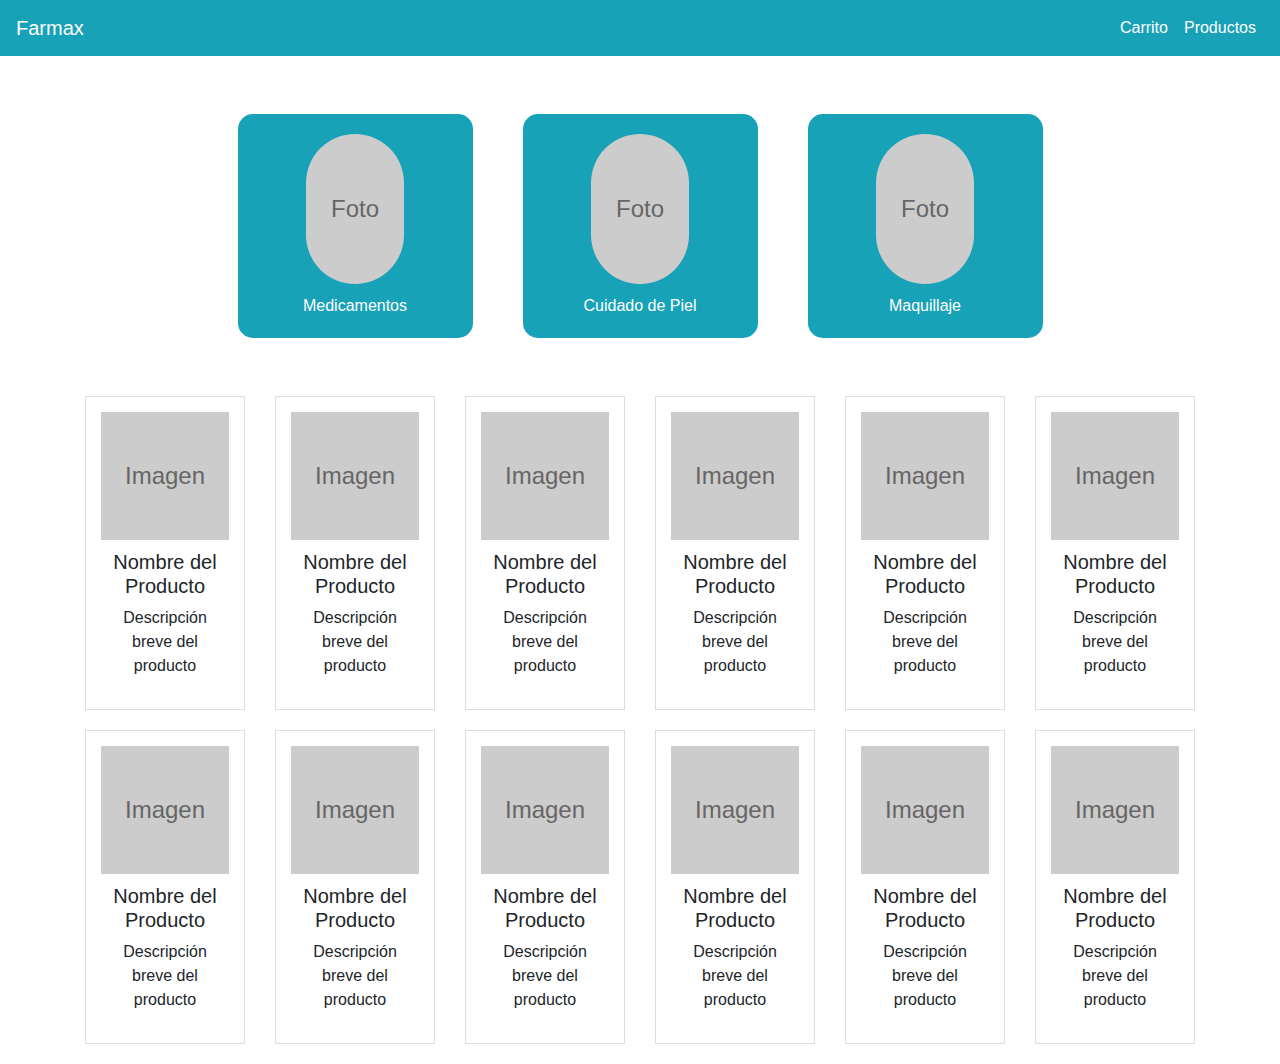
<file: Productos.html>
<!DOCTYPE html>
<html lang="es">
<head>
    <meta charset="UTF-8">
    <meta name="viewport" content="width=device-width, initial-scale=1.0">
    <title>Catálogo</title>
    <!-- Enlace al CSS de Bootstrap -->
    <link href="https://stackpath.bootstrapcdn.com/bootstrap/4.5.2/css/bootstrap.min.css" rel="stylesheet">
    <style>
        .catalog-item {
            border: 1px solid #ddd;
            padding: 15px;
            margin-bottom: 20px;
            text-align: center;
        }
        .catalog-item .placeholder {
            background-color: #ccc;
            width: 100%;
            padding-top: 100%;
            position: relative;
        }
        .catalog-item .placeholder-text {
            position: absolute;
            top: 50%;
            left: 50%;
            transform: translate(-50%, -50%);
            color: #666;
            font-size: 1.5rem;
        }
        .catalog-item h5 {
            margin-top: 10px;
        }
        .category-item {
            background-color: #17a2b8;
            color: white;
            padding: 20px;
            border-radius: 15px;
            text-align: center;
            margin: 10px;
            display: flex;
            flex-direction: column;
            align-items: center;
        }
        .category-photo {
            background-color: #ccc;
            color: #666;
            padding: 10px;
            text-align: center;
            border-radius: 50px;
            width: 50%;
            height: 150px;
            position: relative;
            margin-bottom: 10px;
            display: flex;
            justify-content: center;
            align-items: center;
        }
        .category-photo .photo-text {
            font-size: 1.5rem;
        }
    </style>
</head>
<body>

    <nav class="navbar navbar-expand-lg navbar-light bg-info">
        <a class="navbar-brand text-white" href="#">
            Farmax
        </a>
        <button class="navbar-toggler" type="button" data-toggle="collapse" data-target="#navbarNav" aria-controls="navbarNav" aria-expanded="false" aria-label="Toggle navigation">
            <span class="navbar-toggler-icon"></span>
        </button>
        <div class="collapse navbar-collapse" id="navbarNav">
            <ul class="navbar-nav ml-auto">
                <li class="nav-item">
                    <a class="nav-link text-white" href="carrito.html">
                        <i class="fas fa-shopping-cart"></i> Carrito
                    </a>
                </li>
                <li class="nav-item">
                    <a class="nav-link text-white" href="#productos.html">
                        <i class="fas fa-th-list"></i> Productos
                    </a>
                </li>
            </ul>
        </div>
    </nav>


     <!-- Categorías -->
     <div class="container mt-5">
        <div class="row justify-content-center">
            <div class="col-8 col-md-3">
                <div class="category-item">
                    <div class="category-photo">
                        <div class="photo-text">Foto</div>
                    </div>
                    Medicamentos
                </div>
            </div>
            <div class="col-8 col-md-3">
                <div class="category-item">
                    <div class="category-photo">
                        <div class="photo-text">Foto</div>
                    </div>
                    Cuidado de Piel
                </div>
            </div>
            <div class="col-8 col-md-3">
                <div class="category-item">
                    <div class="category-photo">
                        <div class="photo-text">Foto</div>
                    </div>
                    Maquillaje
                </div>
            </div>
        </div>
    </div>


    <div class="container mt-5">
        <div class="row">
            <div class="col-6 col-md-4 col-lg-2">
                <div class="catalog-item">
                    <div class="placeholder">
                        <div class="placeholder-text">Imagen</div>
                    </div>
                    <h5>Nombre del Producto</h5>
                    <p>Descripción breve del producto</p>
                </div>
            </div>

            <div class="col-6 col-md-4 col-lg-2">
                <div class="catalog-item">
                    <div class="placeholder">
                        <div class="placeholder-text">Imagen</div>
                    </div>
                    <h5>Nombre del Producto</h5>
                    <p>Descripción breve del producto</p>
                </div>
            </div>

            <div class="col-6 col-md-4 col-lg-2">
                <div class="catalog-item">
                    <div class="placeholder">
                        <div class="placeholder-text">Imagen</div>
                    </div>
                    <h5>Nombre del Producto</h5>
                    <p>Descripción breve del producto</p>
                </div>
            </div>

            <div class="col-6 col-md-4 col-lg-2">
                <div class="catalog-item">
                    <div class="placeholder">
                        <div class="placeholder-text">Imagen</div>
                    </div>
                    <h5>Nombre del Producto</h5>
                    <p>Descripción breve del producto</p>
                </div>
            </div>

            <div class="col-6 col-md-4 col-lg-2">
                <div class="catalog-item">
                    <div class="placeholder">
                        <div class="placeholder-text">Imagen</div>
                    </div>
                    <h5>Nombre del Producto</h5>
                    <p>Descripción breve del producto</p>
                </div>
            </div>

            <div class="col-6 col-md-4 col-lg-2">
                <div class="catalog-item">
                    <div class="placeholder">
                        <div class="placeholder-text">Imagen</div>
                    </div>
                    <h5>Nombre del Producto</h5>
                    <p>Descripción breve del producto</p>
                </div>
            </div>

            <div class="col-6 col-md-4 col-lg-2">
                <div class="catalog-item">
                    <div class="placeholder">
                        <div class="placeholder-text">Imagen</div>
                    </div>
                    <h5>Nombre del Producto</h5>
                    <p>Descripción breve del producto</p>
                </div>
            </div>

            <div class="col-6 col-md-4 col-lg-2">
                <div class="catalog-item">
                    <div class="placeholder">
                        <div class="placeholder-text">Imagen</div>
                    </div>
                    <h5>Nombre del Producto</h5>
                    <p>Descripción breve del producto</p>
                </div>
            </div>

            <div class="col-6 col-md-4 col-lg-2">
                <div class="catalog-item">
                    <div class="placeholder">
                        <div class="placeholder-text">Imagen</div>
                    </div>
                    <h5>Nombre del Producto</h5>
                    <p>Descripción breve del producto</p>
                </div>
            </div>

            <div class="col-6 col-md-4 col-lg-2">
                <div class="catalog-item">
                    <div class="placeholder">
                        <div class="placeholder-text">Imagen</div>
                    </div>
                    <h5>Nombre del Producto</h5>
                    <p>Descripción breve del producto</p>
                </div>
            </div>

            <div class="col-6 col-md-4 col-lg-2">
                <div class="catalog-item">
                    <div class="placeholder">
                        <div class="placeholder-text">Imagen</div>
                    </div>
                    <h5>Nombre del Producto</h5>
                    <p>Descripción breve del producto</p>
                </div>
            </div>

            <div class="col-6 col-md-4 col-lg-2">
                <div class="catalog-item">
                    <div class="placeholder">
                        <div class="placeholder-text">Imagen</div>
                    </div>
                    <h5>Nombre del Producto</h5>
                    <p>Descripción breve del producto</p>
                </div>
            </div>
        </div>
    </div>

    <script src="https://code.jquery.com/jquery-3.5.1.slim.min.js"></script>
    <script src="https://cdn.jsdelivr.net/npm/@popperjs/core@2.5.4/dist/umd/popper.min.js"></script>
    <script src="https://stackpath.bootstrapcdn.com/bootstrap/4.5.2/js/bootstrap.min.js"></script>
</body>
</html>
</file>
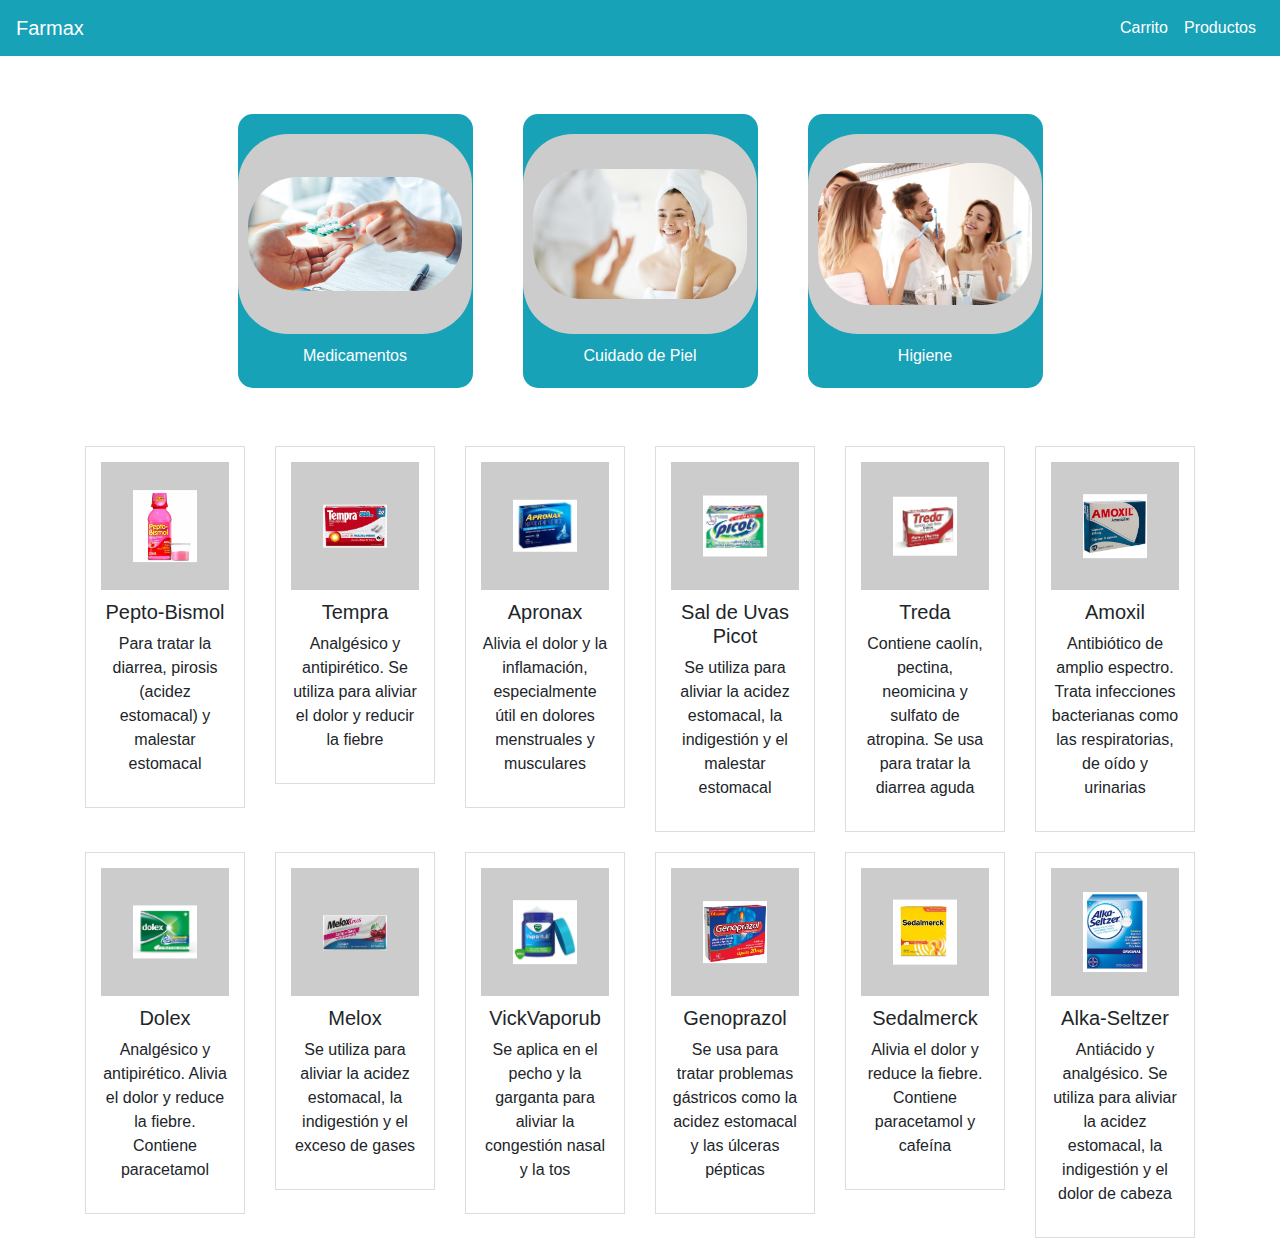
<file: productos.html>
<!DOCTYPE html>
<html lang="es">
<head>
    <meta charset="UTF-8">
    <meta name="viewport" content="width=device-width, initial-scale=1.0">
    <title>Catálogo</title>
    <!-- Enlace al CSS de Bootstrap -->
    <link href="https://stackpath.bootstrapcdn.com/bootstrap/4.5.2/css/bootstrap.min.css" rel="stylesheet">
    <style>
        .catalog-item {
            border: 1px solid #ddd;
            padding: 15px;
            margin-bottom: 20px;
            text-align: center;
        }
        .catalog-item .placeholder {
            background-color: #ccc;
            width: 100%;
            padding-top: 100%;
            position: relative;
        }
        .catalog-item .placeholder-text {
            position: absolute;
            top: 50%;
            left: 50%;
            transform: translate(-50%, -50%);
            color: #666;
            font-size: 1.5rem;
        }
        .catalog-item .placeholder-text img {
            max-width: 100%;
            max-height: 100%;
            object-fit: contain;
        }
        .catalog-item h5 {
            margin-top: 10px;
        }
        .category-item {
            background-color: #17a2b8;
            color: white;
            padding: 20px;
            border-radius: 15px;
            text-align: center;
            margin: 10px;
            display: flex;
            flex-direction: column;
            align-items: center;
        }
        .category-photo {
            background-color: #ccc;
            color: #666;
            padding: 10px;
            text-align: center;
            border-radius: 50px;
            width: 120%;
            height: 200px;
            position: relative;
            margin-bottom: 10px;
            display: flex;
            justify-content: center;
            align-items: center;
        }
        .category-photo img {
            max-width: 100%;
            max-height: 100%;
            border-radius: 50px;
        }
    </style>
</head>
<body>

    <nav class="navbar navbar-expand-lg navbar-light bg-info">
        <a class="navbar-brand text-white" href="#">
            Farmax
        </a>
        <button class="navbar-toggler" type="button" data-toggle="collapse" data-target="#navbarNav" aria-controls="navbarNav" aria-expanded="false" aria-label="Toggle navigation">
            <span class="navbar-toggler-icon"></span>
        </button>
        <div class="collapse navbar-collapse" id="navbarNav">
            <ul class="navbar-nav ml-auto">
                <li class="nav-item">
                    <a class="nav-link text-white" href="carrito.html">
                        <i class="fas fa-shopping-cart"></i> Carrito
                    </a>
                </li>
                <li class="nav-item">
                    <a class="nav-link text-white" href="productos.html">
                        <i class="fas fa-th-list"></i> Productos
                    </a>
                </li>
            </ul>
        </div>
    </nav>

     <!-- Categorías -->
     <div class="container mt-5">
        <div class="row justify-content-center">
            <div class="col-8 col-md-3">
                <div class="category-item">
                    <div class="category-photo">
                        <img src="medicamentos.jpg" alt="Medicamentos">
                    </div>
                    Medicamentos
                </div>
            </div>
            <div class="col-8 col-md-3">
                <div class="category-item">
                    <div class="category-photo">
                        <img src="cuidadodelapiel.jpg" alt="Cuidado de Piel">
                    </div>
                    Cuidado de Piel
                </div>
            </div>
            <div class="col-8 col-md-3">
                <div class="category-item">
                    <div class="category-photo">
                        <img src="higiene.jpg" alt="Higiene">
                    </div>
                    Higiene
                </div>
            </div>
        </div>
    </div>
</body>
</html>


    <div class="container mt-5">
        <div class="row">
            <div class="col-6 col-md-4 col-lg-2">
                <div class="catalog-item">
                    <div class="placeholder">
                        <div class="placeholder-text"> <img src="Peptobismol.JPG"> </div>
                    </div>
                    <h5>Pepto-Bismol</h5>
                    <p>Para tratar la diarrea, pirosis (acidez estomacal) y malestar estomacal</p>
                </div>
            </div>

            <div class="col-6 col-md-4 col-lg-2">
                <div class="catalog-item">
                    <div class="placeholder">
                        <div class="placeholder-text"> <img src="Tempra.JPG"> </div>
                    </div>
                    <h5>Tempra</h5>
                    <p>Analgésico y antipirético. Se utiliza para aliviar el dolor y reducir la fiebre </p>
                </div>
            </div>

            <div class="col-6 col-md-4 col-lg-2">
                <div class="catalog-item">
                    <div class="placeholder">
                        <div class="placeholder-text"> <img src="Apronax.JPG"> </div>
                    </div>
                    <h5>Apronax</h5>
                    <p>Alivia el dolor y la inflamación, especialmente útil en dolores menstruales y musculares </p>
                </div>
            </div>

            <div class="col-6 col-md-4 col-lg-2">
                <div class="catalog-item">
                    <div class="placeholder">
                        <div class="placeholder-text"> <img src="SalDeUvas.JPG"> </div>
                    </div>
                    <h5>Sal de Uvas Picot</h5>
                    <p>Se utiliza para aliviar la acidez estomacal, la indigestión y el malestar estomacal </p>
                </div>
            </div>

            <div class="col-6 col-md-4 col-lg-2">
                <div class="catalog-item">
                    <div class="placeholder">
                        <div class="placeholder-text"> <img src="Treda.JPG"> </div>
                    </div>
                    <h5>Treda</h5>
                    <p>Contiene caolín, pectina, neomicina y sulfato de atropina. Se usa para tratar la diarrea aguda </p>
                </div>
            </div>

            <div class="col-6 col-md-4 col-lg-2">
                <div class="catalog-item">
                    <div class="placeholder">
                        <div class="placeholder-text"> <img src="Amoxil.JPG"> </div>
                    </div>
                    <h5>Amoxil</h5>
                    <p>Antibiótico de amplio espectro. Trata infecciones bacterianas como las respiratorias, de oído y urinarias </p>
                </div>
            </div>

            <div class="col-6 col-md-4 col-lg-2">
                <div class="catalog-item">
                    <div class="placeholder">
                        <div class="placeholder-text"> <img src="Dolex.JPG"> </div>
                    </div>
                    <h5>Dolex</h5>
                    <p>Analgésico y antipirético. Alivia el dolor y reduce la fiebre. Contiene paracetamol </p>
                </div>
            </div>

            <div class="col-6 col-md-4 col-lg-2">
                <div class="catalog-item">
                    <div class="placeholder">
                        <div class="placeholder-text"> <img src="Melox.JPG"> </div>
                    </div>
                    <h5>Melox</h5>
                    <p>Se utiliza para aliviar la acidez estomacal, la indigestión y el exceso de gases </p>
                </div>
            </div>

            <div class="col-6 col-md-4 col-lg-2">
                <div class="catalog-item">
                    <div class="placeholder">
                        <div class="placeholder-text"> <img src="VickVaporub.JPG"> </div>
                    </div>
                    <h5>VickVaporub</h5>
                    <p>Se aplica en el pecho y la garganta para aliviar la congestión nasal y la tos </p>
                </div>
            </div>

            <div class="col-6 col-md-4 col-lg-2">
                <div class="catalog-item">
                    <div class="placeholder">
                        <div class="placeholder-text"> <img src="Genoprazol.JPG"> </div>
                    </div>
                    <h5>Genoprazol</h5>
                    <p>Se usa para tratar problemas gástricos como la acidez estomacal y las úlceras pépticas </p>
                </div>
            </div>

            <div class="col-6 col-md-4 col-lg-2">
                <div class="catalog-item">
                    <div class="placeholder">
                        <div class="placeholder-text"> <img src="Sedalmerck.JPG"> </div>
                    </div>
                    <h5>Sedalmerck</h5>
                    <p>Alivia el dolor y reduce la fiebre. Contiene paracetamol y cafeína </p>
                </div>
            </div>

            <div class="col-6 col-md-4 col-lg-2">
                <div class="catalog-item">
                    <div class="placeholder">
                        <div class="placeholder-text"> <img src="AlkaSeltzer.JPG"> </div>
                    </div>
                    <h5>Alka-Seltzer</h5>
                    <p>Antiácido y analgésico. Se utiliza para aliviar la acidez estomacal, la indigestión y el dolor de cabeza </p>
                </div>
            </div>
        </div>
    </div>

    <script src="https://code.jquery.com/jquery-3.5.1.slim.min.js"></script>
    <script src="https://cdn.jsdelivr.net/npm/@popperjs/core@2.5.4/dist/umd/popper.min.js"></script>
    <script src="https://stackpath.bootstrapcdn.com/bootstrap/4.5.2/js/bootstrap.min.js"></script>
</body>
</html>
</file>
<file: index.css>
body {
    font-family: Arial, sans-serif;
    margin: 0;
    padding: 0;
    box-sizing: border-box;
  }

  header {
    background-color: #30336e;
    color: white;
    padding: 10px 0;
    text-align: center;
  }

  nav {
    background-color: #46459b;
    overflow: hidden;
    text-align: center;
  }

  nav a {
    float: left;
    display: block;
    color: white;
    text-align: center;
    padding: 14px 20px;
    text-decoration: none;
  }

  nav a:hover {
    background-color: #ddd;
    color: black;
  }

  .container {
    padding: 20px;
  }

  footer {
    background-color: #30336e;
    color: white;
    text-align: center;
    padding: 10px 0;
    position: fixed;
    width: 100%;
    bottom: 0;
  }

  img{
    width: 100%; 
    max-width: 1000px; 
    display: block; 
    margin: auto;
  }

  .mapa{
    margin-bottom: 20px;
  }
</file>
